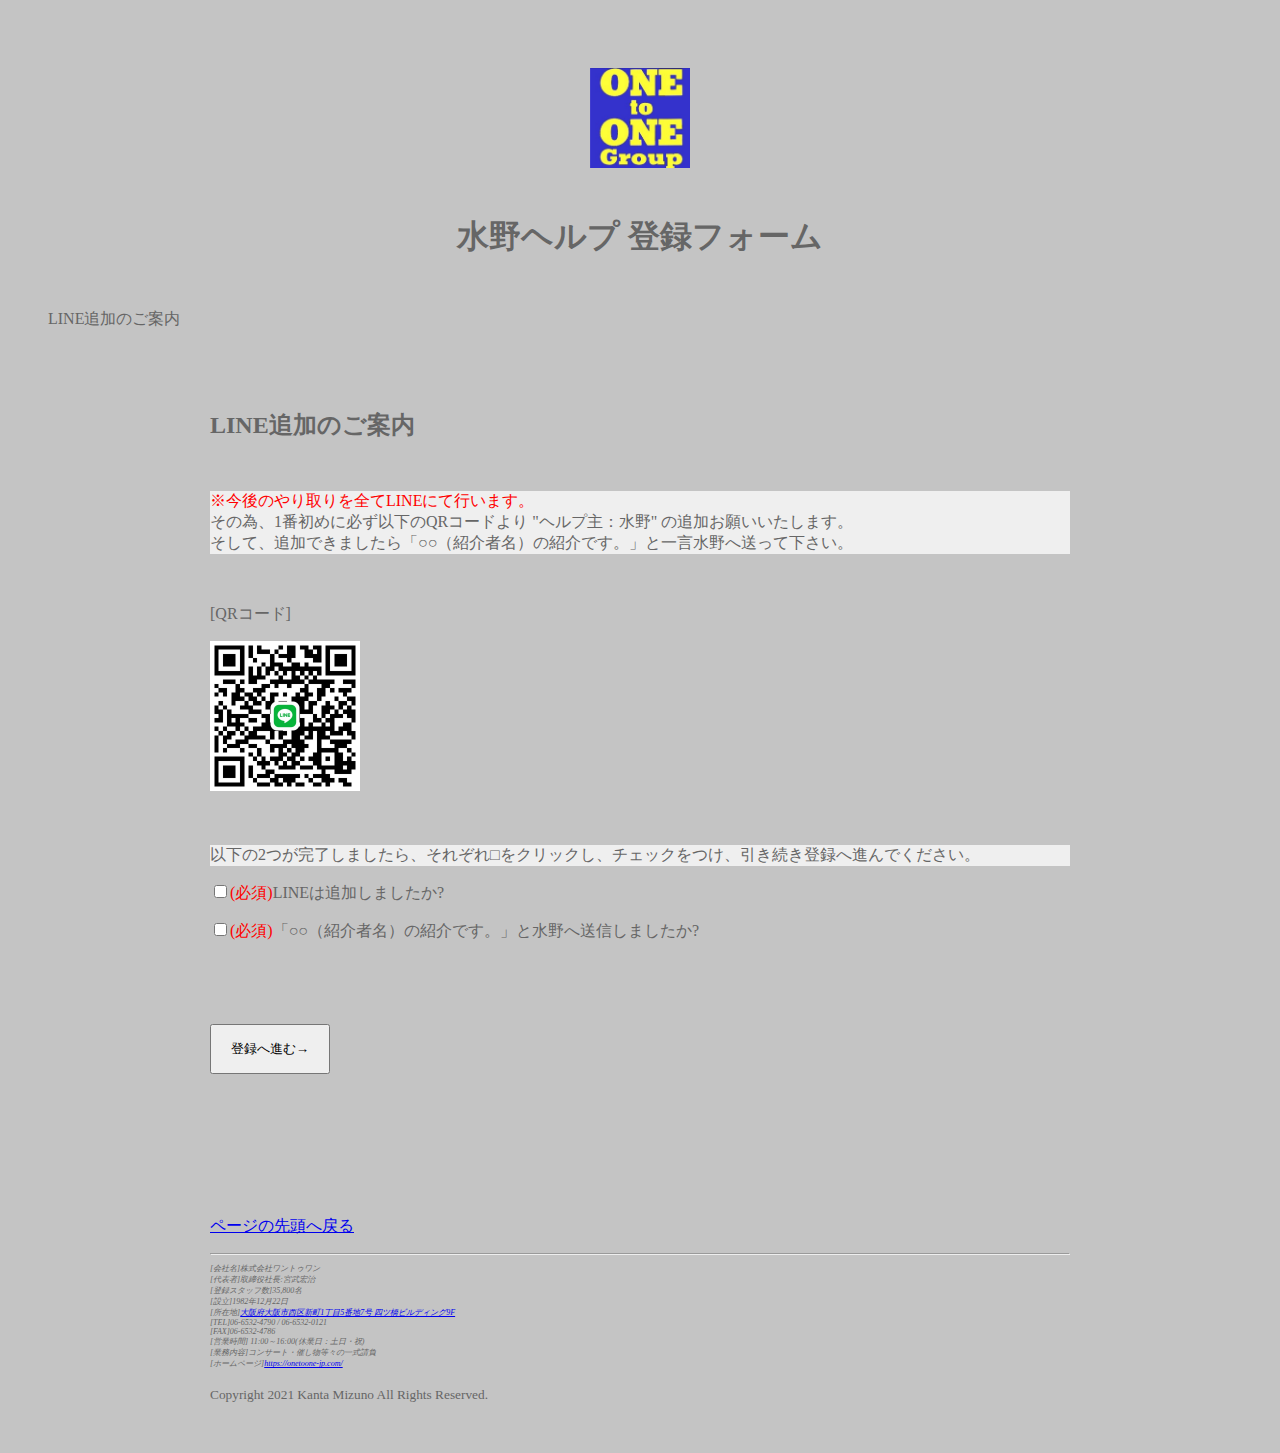
<file: index.html>
<!DOCTYPE html>
<html lang="ja">
<head>
<meta charset="UTF-8">
<title>水野ヘルプ 登録フォーム</title>
<link rel="stylesheet" href="css/style.css">
</head>

<body>

  <header id="top">

    <h1><a href="index.html">
    <img src="images/logo.jpg" width="100px" height="100px" alt="水野ヘルプ 登録フォーム">
    </a></h1>

    <h1>水野ヘルプ 登録フォーム</h1>

  </header>

  <div id="breadcrumb">
    <ul>
      <li>LINE追加のご案内</li>
    </ul>
  </div>

<div id="contents">

  <h2>LINE追加のご案内</h2>
  <div id="line">
    <p><font color="red">※今後のやり取りを全てLINEにて行います。</font><br>その為、1番初めに必ず以下のQRコードより "ヘルプ主：水野" の追加お願いいたします。<br>そして、追加できましたら「○○（紹介者名）の紹介です。」と一言水野へ送って下さい。</p>
  </div>

  <div id="qr">
   <p>[QRコード]</p>
    <p>
      <a href="https://line.me/ti/p/fpDb-g6Lwp">
        <img src="images/qr.jpg" width="150px" height="150px">
      </a>
    </p>
  </div>

    <p style="background-color: rgb(239, 239, 239);">以下の2つが完了しましたら、それぞれ□をクリックし、チェックをつけ、引き続き登録へ進んでください。</p>
    <p><input type="checkbox" name="add" required><font color="red">(必須)</font>LINEは追加しましたか?</p>
    <p><input type="checkbox" name="send" required><font color="red">(必須)</font>「○○（紹介者名）の紹介です。」と水野へ送信しましたか?</p>
    <div id="btn">
    <p><a href="summary.html"><input type="submit" name="next" value="登録へ進む→"></a></p>
    </div>
</div>

<footer>

    <p id="pagetop"><a href="#top">ページの先頭へ戻る</a></p><hr>
  <address>
  [会社名]株式会社ワントゥワン<br>
  [代表者]取締役社長:宮武宏治<br>
  [登録スタッフ数]35,800名<br>
  [設立]<time datetime="1982-12-22">1982年12月22日</time><br>
  [所在地]<a href="https://www.google.co.jp/maps/place/%E3%80%92550-0013+%E5%A4%A7%E9%98%AA%E5%BA%9C%E5%A4%A7%E9%98%AA%E5%B8%82%E8%A5%BF%E5%8C%BA%E6%96%B0%E7%94%BA%EF%BC%91%E4%B8%81%E7%9B%AE%EF%BC%95%E2%88%92%EF%BC%97/@34.6753178,135.4967235,18z/data=!4m5!3m4!1s0x6000e704d477a663:0xacff098f5b27dfd2!8m2!3d34.6757203!4d135.4966832">大阪府大阪市西区新町1丁目5番地7号 四ツ橋ビルディング9F</a><br>
  [TEL]06-6532-4790 / 06-6532-0121<br>
  [FAX]06-6532-4786<br>
  [営業時間] 11:00～16:00(休業日：土日・祝)<br>
  [業務内容]コンサート・催し物等々の一式請負<br>
  [ホームページ]<a href="https://onetoone-jp.com/">https://onetoone-jp.com/</a>
  </address>

  <p id="copyright"><small>Copyright 2021 Kanta Mizuno All Rights Reserved.</small></p>

</footer>

</body>
</html>
</file>
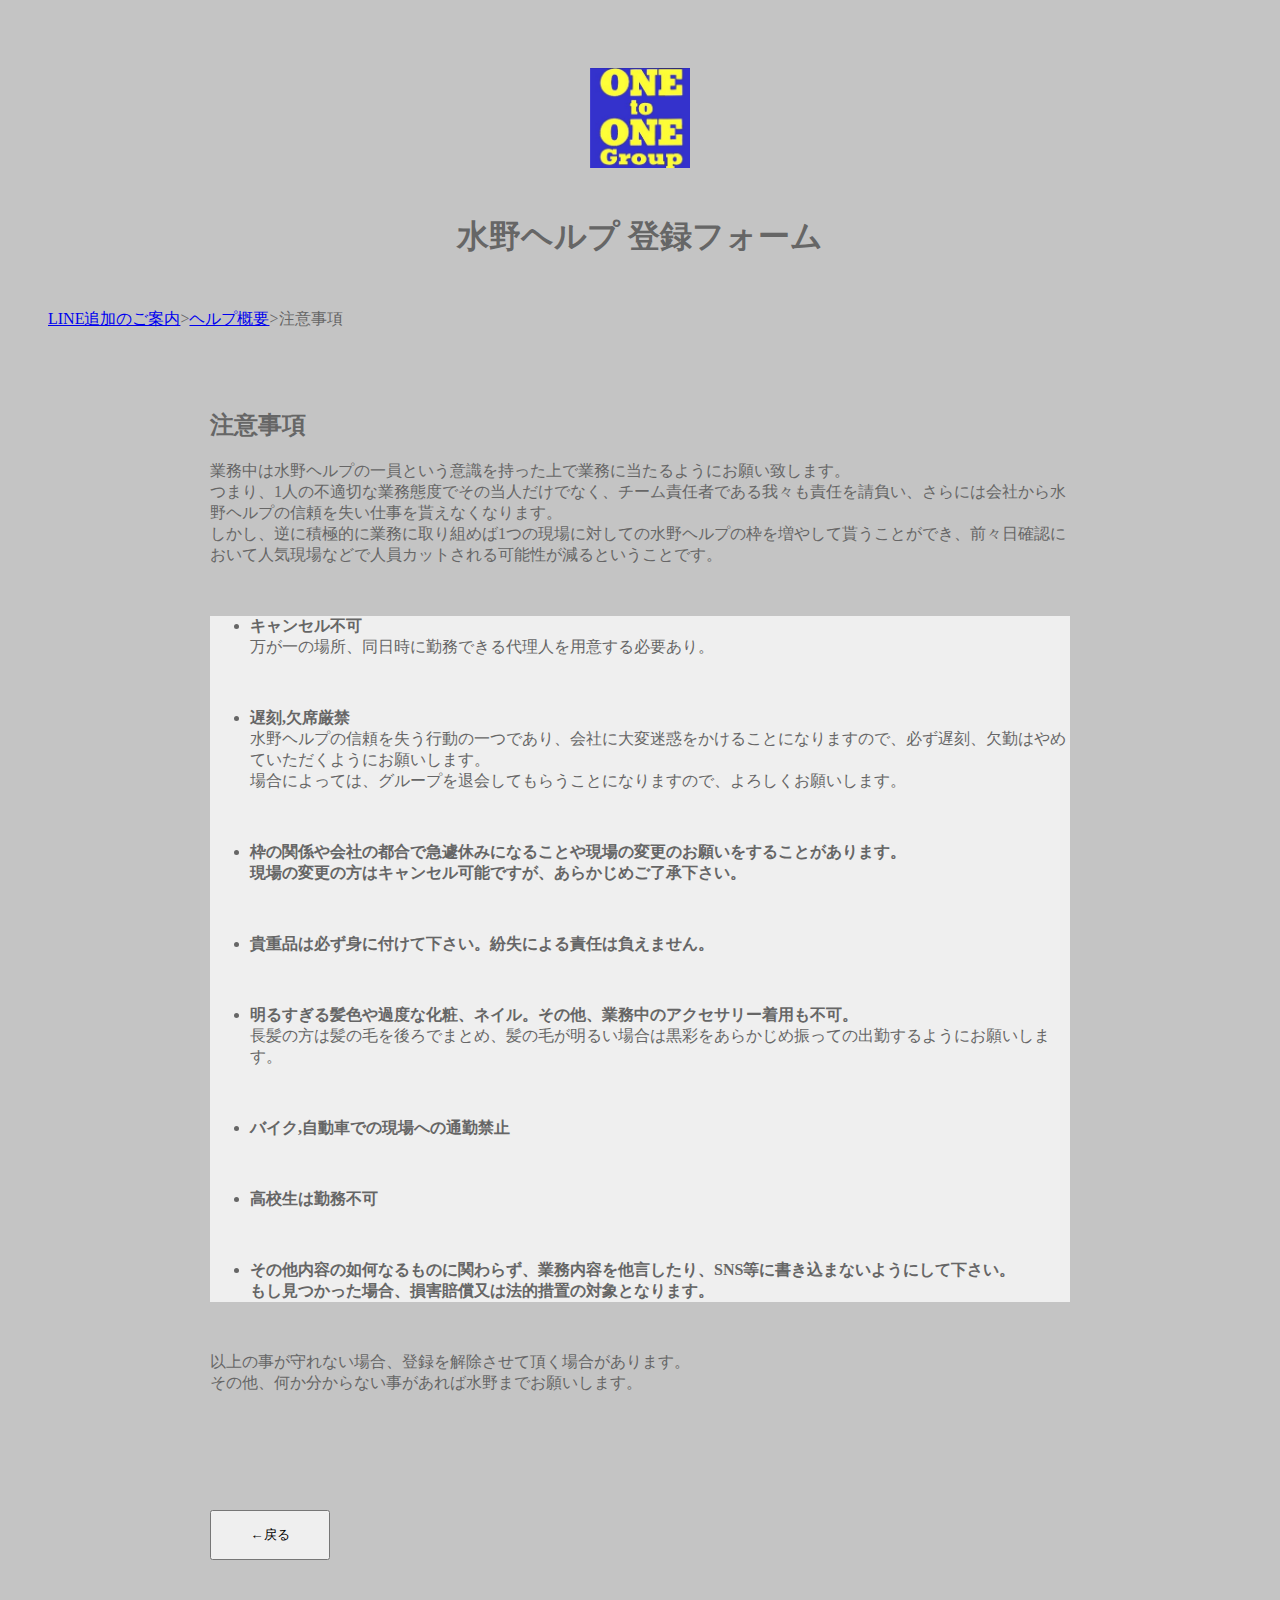
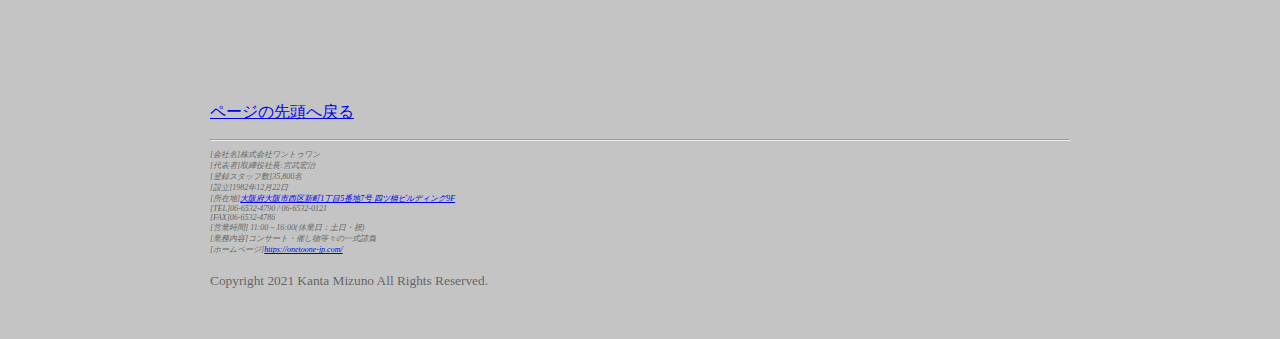
<file: attention.html>
<!DOCTYPE html>
<html lang="ja">
<head>
<meta charset="UTF-8">
<title>水野ヘルプ 登録フォーム</title>
<link rel="stylesheet" href="css/style.css">
</head>

<body>

  <header id="top">

    <h1><a href="index.html">
    <img src="images/logo.jpg" width="100px" height="100px" alt="水野ヘルプ 登録フォーム">
    </a></h1>

    <h1>水野ヘルプ 登録フォーム</h1>

  </header>

  <div id="breadcrumb">
    <ul>
      <li><a href="index.html">LINE追加のご案内</a>></li>
      <li><a href="summary.html">ヘルプ概要</a>></li>
      <li>注意事項</li>
    </ul>
  </div>

<div id="contents">

  <h2>注意事項</h2>
  <p>業務中は水野ヘルプの一員という意識を持った上で業務に当たるようにお願い致します。<br>つまり、1人の不適切な業務態度でその当人だけでなく、チーム責任者である我々も責任を請負い、さらには会社から水野ヘルプの信頼を失い仕事を貰えなくなります。<br>しかし、逆に積極的に業務に取り組めば1つの現場に対しての水野ヘルプの枠を増やして貰うことができ、前々日確認において人気現場などで人員カットされる可能性が減るということです。</p>
  <div id="attention">
      <ul>
      <li><b>キャンセル不可</b><br>
        万が一の場所、同日時に勤務できる代理人を用意する必要あり。</li>
      <li><b>遅刻,欠席厳禁</b><br>
        水野ヘルプの信頼を失う行動の一つであり、会社に大変迷惑をかけることになりますので、必ず遅刻、欠勤はやめていただくようにお願いします。<br>
       場合によっては、グループを退会してもらうことになりますので、よろしくお願いします。</li>
      <li><b>枠の関係や会社の都合で急遽休みになることや現場の変更のお願いをすることがあります。<br>現場の変更の方はキャンセル可能ですが、あらかじめご了承下さい。</b></li>
      <li><b>貴重品は必ず身に付けて下さい。紛失による責任は負えません。</b></li>
      <li><b>明るすぎる髪色や過度な化粧、ネイル。その他、業務中のアクセサリー着用も不可。</b><br>長髪の方は髪の毛を後ろでまとめ、髪の毛が明るい場合は黒彩をあらかじめ振っての出勤するようにお願いします。</li>
      <li><b>バイク,自動車での現場への通勤禁止</b></li>
      <li><b>高校生は勤務不可</b></li>
      <li><b>その他内容の如何なるものに関わらず、業務内容を他言したり、SNS等に書き込まないようにして下さい。<br>もし見つかった場合、損害賠償又は法的措置の対象となります。</b></li>
      </ul>
      以上の事が守れない場合、登録を解除させて頂く場合があります。<br>
      その他、何か分からない事があれば水野までお願いします。
      </div>

      <div id="btn">
        <p><a href="summary.html"><input type="submit" name="next" value="←戻る"></a></p>
      </div>
</div>

<footer>

    <p id="pagetop"><a href="#top">ページの先頭へ戻る</a></p><hr>
  <address>
  [会社名]株式会社ワントゥワン<br>
  [代表者]取締役社長:宮武宏治<br>
  [登録スタッフ数]35,800名<br>
  [設立]<time datetime="1982-12-22">1982年12月22日</time><br>
  [所在地]<a href="https://www.google.co.jp/maps/place/%E3%80%92550-0013+%E5%A4%A7%E9%98%AA%E5%BA%9C%E5%A4%A7%E9%98%AA%E5%B8%82%E8%A5%BF%E5%8C%BA%E6%96%B0%E7%94%BA%EF%BC%91%E4%B8%81%E7%9B%AE%EF%BC%95%E2%88%92%EF%BC%97/@34.6753178,135.4967235,18z/data=!4m5!3m4!1s0x6000e704d477a663:0xacff098f5b27dfd2!8m2!3d34.6757203!4d135.4966832">大阪府大阪市西区新町1丁目5番地7号 四ツ橋ビルディング9F</a><br>
  [TEL]06-6532-4790 / 06-6532-0121<br>
  [FAX]06-6532-4786<br>
  [営業時間] 11:00～16:00(休業日：土日・祝)<br>
  [業務内容]コンサート・催し物等々の一式請負<br>
  [ホームページ]<a href="https://onetoone-jp.com/">https://onetoone-jp.com/</a>
  </address>

  <p id="copyright"><small>Copyright 2021 Kanta Mizuno All Rights Reserved.</small></p>

</footer>

</body>
</html>
</file>
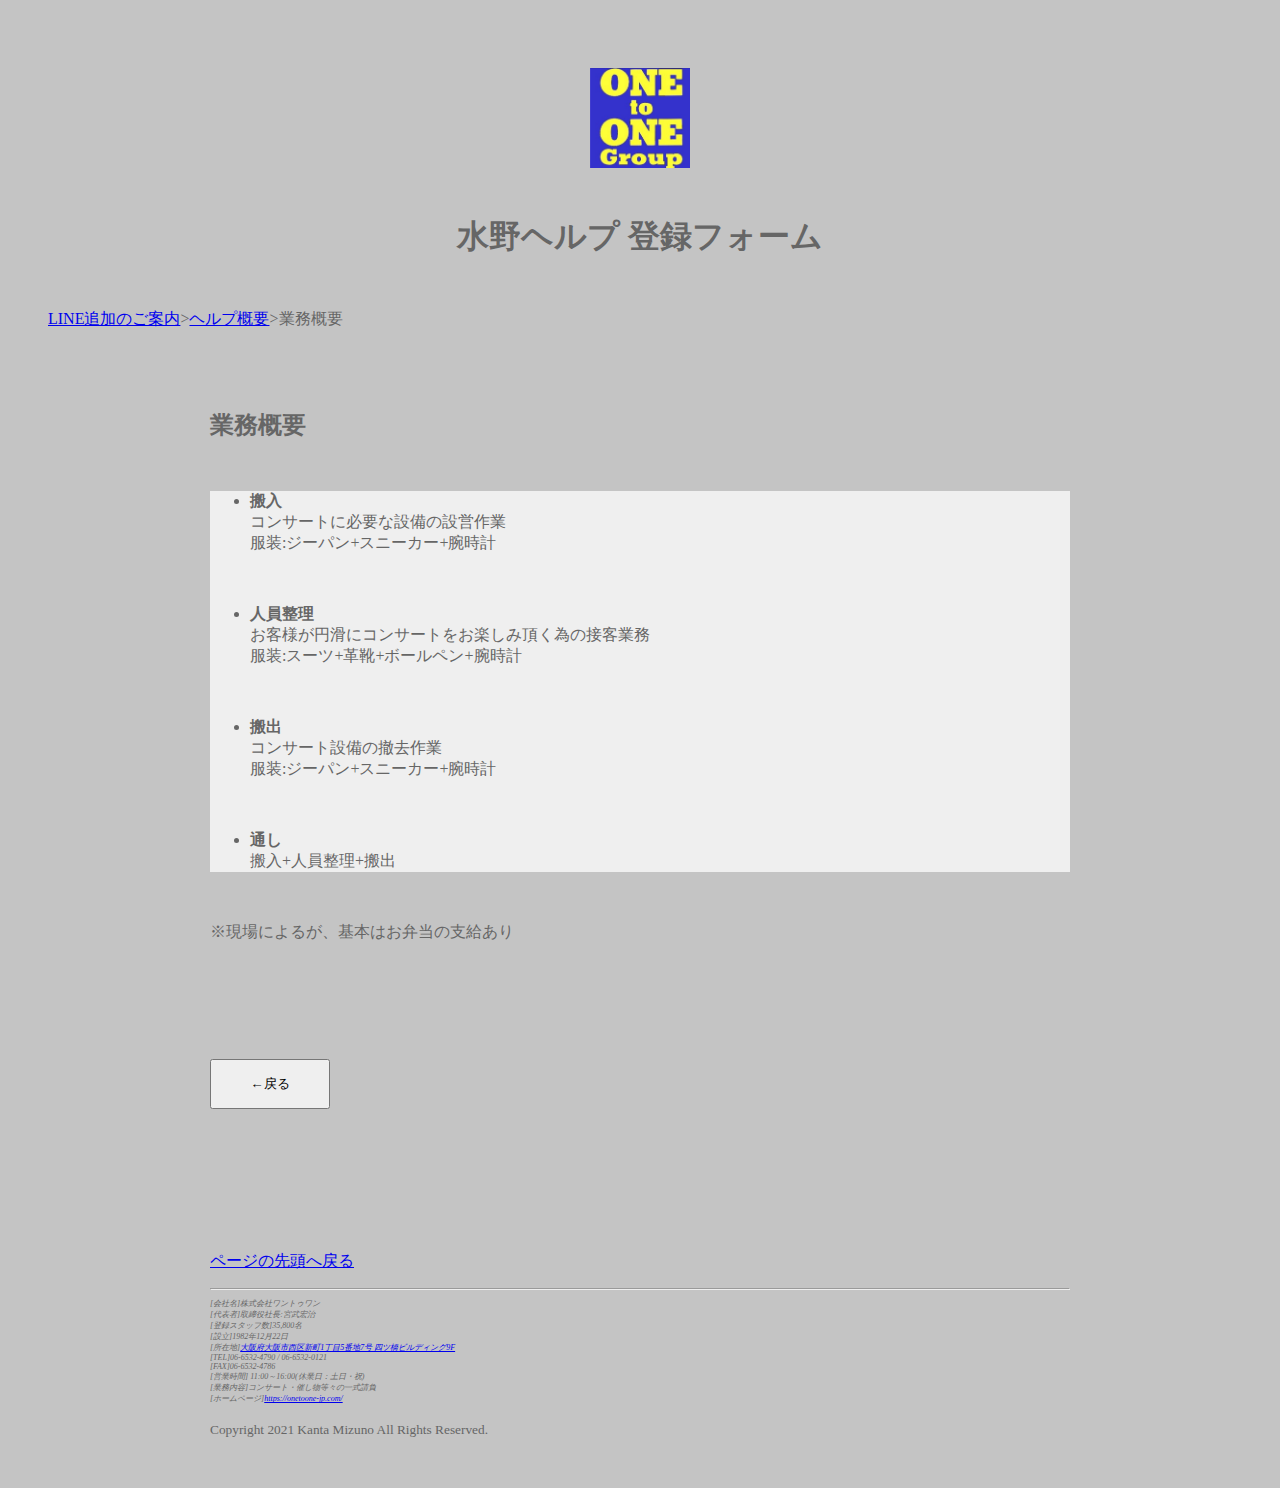
<file: business.html>
<!DOCTYPE html>
<html lang="ja">
<head>
<meta charset="UTF-8">
<title>水野ヘルプ 登録フォーム</title>
<link rel="stylesheet" href="css/style.css">
</head>

<body>

  <header id="top">

    <h1><a href="index.html">
    <img src="images/logo.jpg" width="100px" height="100px" alt="水野ヘルプ 登録フォーム">
    </a></h1>

    <h1>水野ヘルプ 登録フォーム</h1>

  </header>

  <div id="breadcrumb">
    <ul>
      <li><a href="index.html">LINE追加のご案内</a>></li>
      <li><a href="summary.html">ヘルプ概要</a>></li>
      <li>業務概要</li>
    </ul>
  </div>

<div id="contents">
  <h2>業務概要</h2>
  <div id="business">
      <ul>
        <li><b>搬入</b><br>
        コンサートに必要な設備の設営作業<br>
        服装:ジーパン+スニーカー+腕時計</li>
       <li><b>人員整理</b><br>
        お客様が円滑にコンサートをお楽しみ頂く為の接客業務<br>
        服装:スーツ+革靴+ボールペン+腕時計</li>
        <li><b>搬出</b><br>
        コンサート設備の撤去作業<br>
        服装:ジーパン+スニーカー+腕時計</li>
       <li><b>通し</b><br>
        搬入+人員整理+搬出</li>
      </ul>
      ※現場によるが、基本はお弁当の支給あり
    </div>

    <div id="btn">
    <p><a href="summary.html"><input type="submit" name="next" value="←戻る"></a></p>
    </div>
</div>

<footer>

    <p id="pagetop"><a href="#top">ページの先頭へ戻る</a></p><hr>
  <address>
  [会社名]株式会社ワントゥワン<br>
  [代表者]取締役社長:宮武宏治<br>
  [登録スタッフ数]35,800名<br>
  [設立]<time datetime="1982-12-22">1982年12月22日</time><br>
  [所在地]<a href="https://www.google.co.jp/maps/place/%E3%80%92550-0013+%E5%A4%A7%E9%98%AA%E5%BA%9C%E5%A4%A7%E9%98%AA%E5%B8%82%E8%A5%BF%E5%8C%BA%E6%96%B0%E7%94%BA%EF%BC%91%E4%B8%81%E7%9B%AE%EF%BC%95%E2%88%92%EF%BC%97/@34.6753178,135.4967235,18z/data=!4m5!3m4!1s0x6000e704d477a663:0xacff098f5b27dfd2!8m2!3d34.6757203!4d135.4966832">大阪府大阪市西区新町1丁目5番地7号 四ツ橋ビルディング9F</a><br>
  [TEL]06-6532-4790 / 06-6532-0121<br>
  [FAX]06-6532-4786<br>
  [営業時間] 11:00～16:00(休業日：土日・祝)<br>
  [業務内容]コンサート・催し物等々の一式請負<br>
  [ホームページ]<a href="https://onetoone-jp.com/">https://onetoone-jp.com/</a>
  </address>

  <p id="copyright"><small>Copyright 2021 Kanta Mizuno All Rights Reserved.</small></p>

</footer>

</body>
</html>
</file>
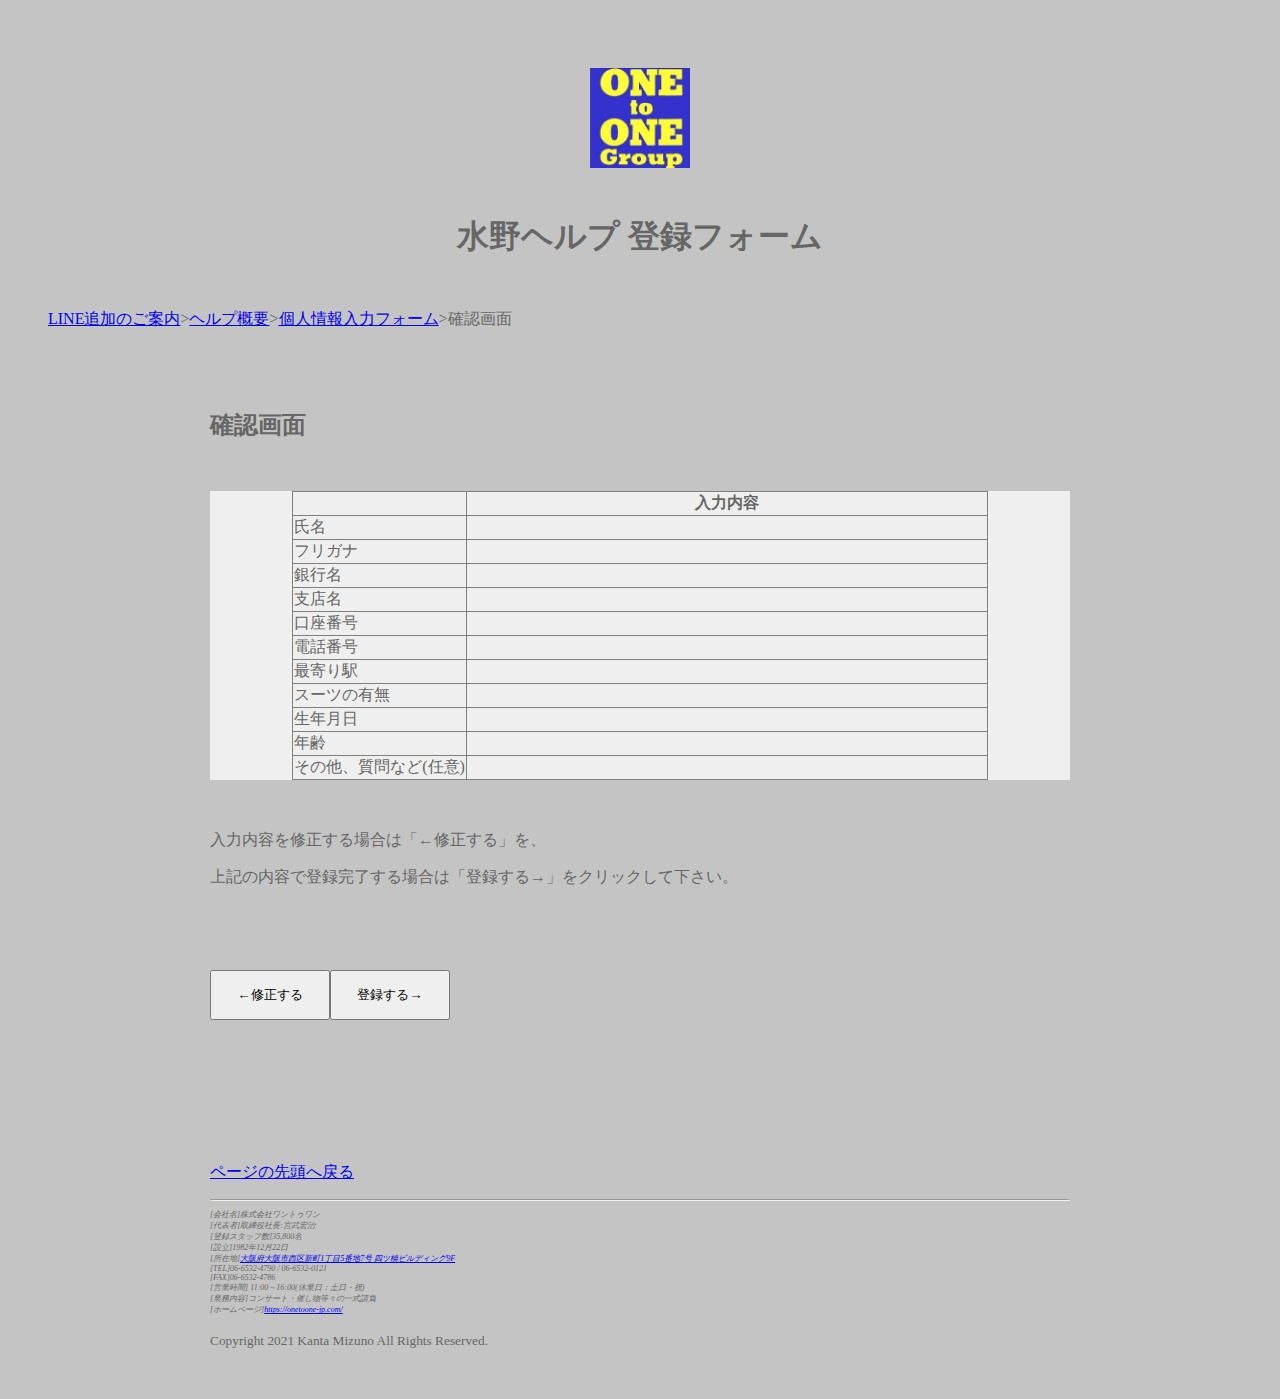
<file: confirm.html>
<!DOCTYPE html>
<html lang="ja">
<head>
<meta charset="UTF-8">
<title>水野ヘルプ 登録フォーム</title>
<link rel="stylesheet" href="css/style.css">
</head>

<body>

  <header id="top">

    <h1><a href="index.html">
    <img src="images/logo.jpg" width="100px" height="100px" alt="水野ヘルプ 登録フォーム">
    </a></h1>

    <h1>水野ヘルプ 登録フォーム</h1>

  </header>

  <div id="breadcrumb">
    <ul>
      <li><a href="index.html">LINE追加のご案内</a>></li>
      <li><a href="summary.html">ヘルプ概要</a>></li>
      <li><a href="form.html">個人情報入力フォーム</a>></li>
      <li>確認画面</li>
    </ul>
  </div>

<div id="contents">

  <h2>確認画面</h2>
  <div id="confirm">

    <table border="1">
      <tr align=”center”>
        <th></th>
        <th width="75%">入力内容</th>
      </tr>
      <tr align=”center”>
        <td>氏名</td>
        <td><!--入力内容を受け取る--></td>
      </tr>
      <tr align=”center”>
        <td>フリガナ</td>
        <td></td>
      </tr>
      <tr align=”center”>
        <td>銀行名</td>
        <td></td>
      </tr>
      <tr align=”center”>
        <td>支店名</td>
        <td></td>
      </tr>
      <tr align=”center”>
        <td>口座番号</td>
        <td></td>
      </tr>
      <tr align=”center”>
        <td>電話番号</td>
        <td></td>
      </tr>
      <tr align=”center”>
        <td>最寄り駅</td>
        <td></td>
      </tr>
      <tr align=”center”>
        <td>スーツの有無</td>
        <td></td>
      </tr>
      <tr align=”center”>
        <td>生年月日</td>
        <td></td>
      </tr>
      <tr align=”center”>
        <td>年齢</td>
        <td></td>
      </tr>
      <tr align=”center”>
        <td>その他、質問など(任意)</td>
        <td></td>
      </tr>
    </table>
    </div>

    <p>入力内容を修正する場合は「←修正する」を、</p>
    <p>上記の内容で登録完了する場合は「登録する→」をクリックして下さい。</p>
    
    <div id="btn">
      <p><a href="form.html"><input type="submit" value="←修正する"></a></p>
      <p><a href="thx.html"><input type="submit" value="登録する→"></a></p>
    </div>
</div>

<footer>

    <p id="pagetop"><a href="#top">ページの先頭へ戻る</a></p><hr>
  <address>
  [会社名]株式会社ワントゥワン<br>
  [代表者]取締役社長:宮武宏治<br>
  [登録スタッフ数]35,800名<br>
  [設立]<time datetime="1982-12-22">1982年12月22日</time><br>
  [所在地]<a href="https://www.google.co.jp/maps/place/%E3%80%92550-0013+%E5%A4%A7%E9%98%AA%E5%BA%9C%E5%A4%A7%E9%98%AA%E5%B8%82%E8%A5%BF%E5%8C%BA%E6%96%B0%E7%94%BA%EF%BC%91%E4%B8%81%E7%9B%AE%EF%BC%95%E2%88%92%EF%BC%97/@34.6753178,135.4967235,18z/data=!4m5!3m4!1s0x6000e704d477a663:0xacff098f5b27dfd2!8m2!3d34.6757203!4d135.4966832">大阪府大阪市西区新町1丁目5番地7号 四ツ橋ビルディング9F</a><br>
  [TEL]06-6532-4790 / 06-6532-0121<br>
  [FAX]06-6532-4786<br>
  [営業時間] 11:00～16:00(休業日：土日・祝)<br>
  [業務内容]コンサート・催し物等々の一式請負<br>
  [ホームページ]<a href="https://onetoone-jp.com/">https://onetoone-jp.com/</a>
  </address>

  <p id="copyright"><small>Copyright 2021 Kanta Mizuno All Rights Reserved.</small></p>

</footer>

</body>
</html>
</file>
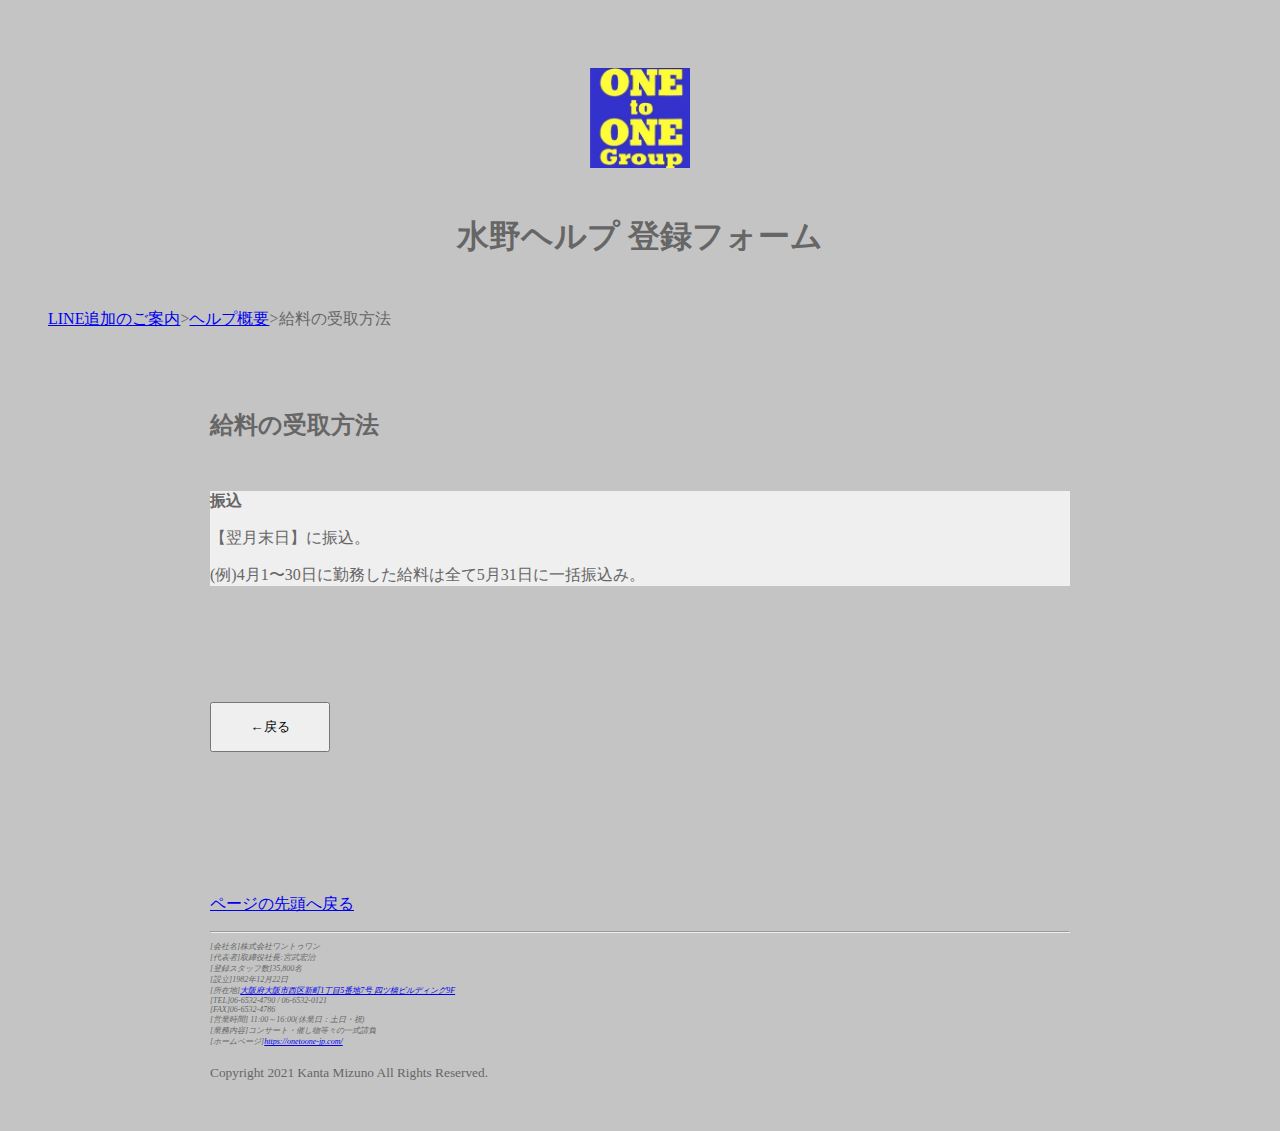
<file: dedge.html>
<!DOCTYPE html>
<html lang="ja">
<head>
<meta charset="UTF-8">
<title>水野ヘルプ 登録フォーム</title>
<link rel="stylesheet" href="css/style.css">
</head>

<body>

  <header id="top">

    <h1><a href="index.html">
    <img src="images/logo.jpg" width="100px" height="100px" alt="水野ヘルプ 登録フォーム">
    </a></h1>

    <h1>水野ヘルプ 登録フォーム</h1>

  </header>

  <div id="breadcrumb">
    <ul>
      <li><a href="index.html">LINE追加のご案内</a>></li>
      <li><a href="summary.html">ヘルプ概要</a>></li>
      <li>給料の受取方法</li>
    </ul>
  </div>

<div id="contents">

  <h2>給料の受取方法</h2>
  <div id="dedge">
    <p><b>振込</b></p>
        <p>【翌月末日】に振込。</p>
        <p>(例)4月1〜30日に勤務した給料は全て5月31日に一括振込み。</p>
    </p>
  </div>

  <div id="btn">
    <p><a href="summary.html"><input type="submit" name="next" value="←戻る"></a></p>
  </div>
</div>

<footer>

    <p id="pagetop"><a href="#top">ページの先頭へ戻る</a></p><hr>
  <address>
  [会社名]株式会社ワントゥワン<br>
  [代表者]取締役社長:宮武宏治<br>
  [登録スタッフ数]35,800名<br>
  [設立]<time datetime="1982-12-22">1982年12月22日</time><br>
  [所在地]<a href="https://www.google.co.jp/maps/place/%E3%80%92550-0013+%E5%A4%A7%E9%98%AA%E5%BA%9C%E5%A4%A7%E9%98%AA%E5%B8%82%E8%A5%BF%E5%8C%BA%E6%96%B0%E7%94%BA%EF%BC%91%E4%B8%81%E7%9B%AE%EF%BC%95%E2%88%92%EF%BC%97/@34.6753178,135.4967235,18z/data=!4m5!3m4!1s0x6000e704d477a663:0xacff098f5b27dfd2!8m2!3d34.6757203!4d135.4966832">大阪府大阪市西区新町1丁目5番地7号 四ツ橋ビルディング9F</a><br>
  [TEL]06-6532-4790 / 06-6532-0121<br>
  [FAX]06-6532-4786<br>
  [営業時間] 11:00～16:00(休業日：土日・祝)<br>
  [業務内容]コンサート・催し物等々の一式請負<br>
  [ホームページ]<a href="https://onetoone-jp.com/">https://onetoone-jp.com/</a>
  </address>

  <p id="copyright"><small>Copyright 2021 Kanta Mizuno All Rights Reserved.</small></p>

</footer>

</body>
</html>
</file>
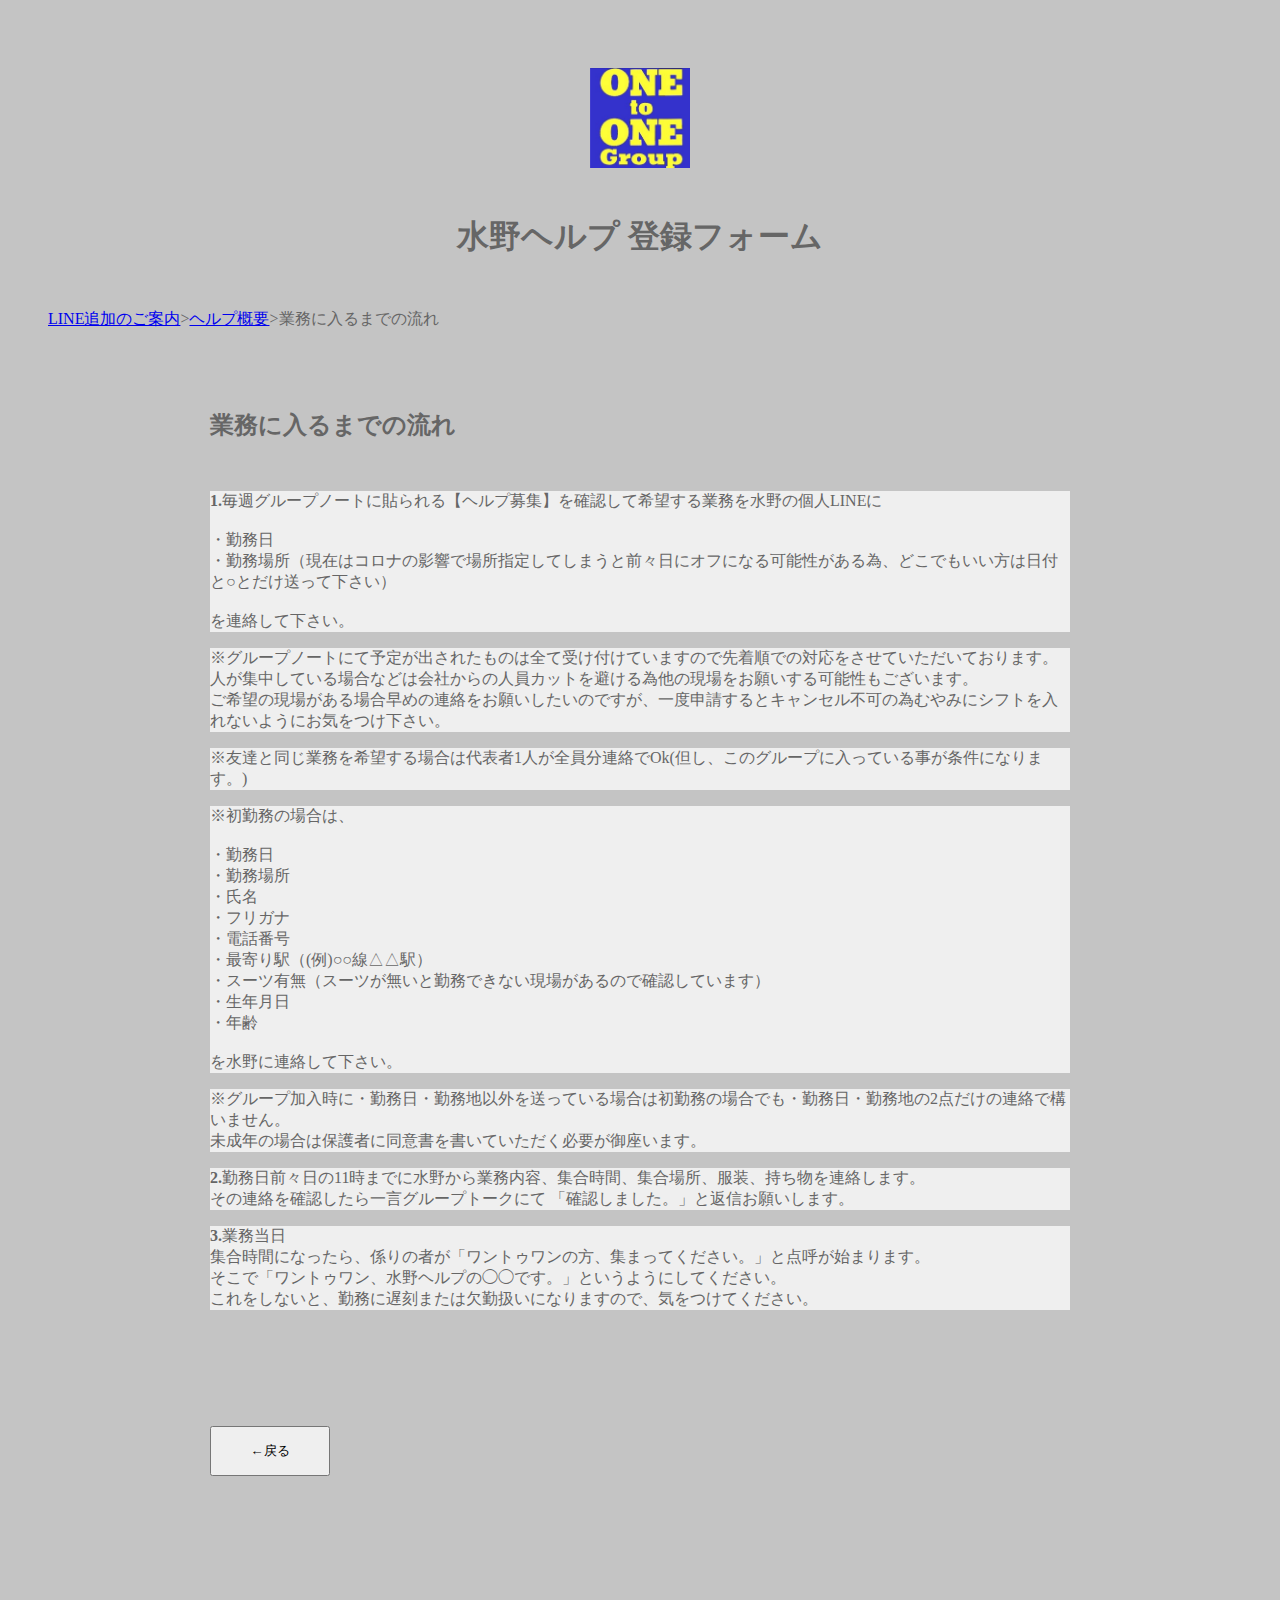
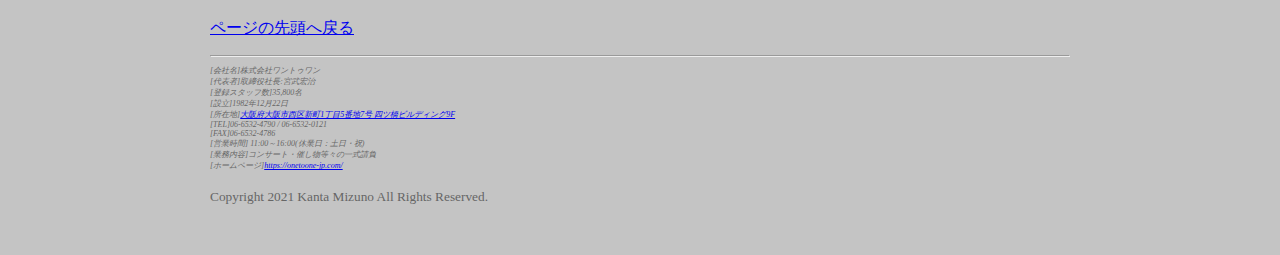
<file: flow.html>
<!DOCTYPE html>
<html lang="ja">
<head>
<meta charset="UTF-8">
<title>水野ヘルプ 登録フォーム</title>
<link rel="stylesheet" href="css/style.css">
</head>

<body>

  <header id="top">

    <h1><a href="index.html">
    <img src="images/logo.jpg" width="100px" height="100px" alt="水野ヘルプ 登録フォーム">
    </a></h1>

    <h1>水野ヘルプ 登録フォーム</h1>

  </header>

  <div id="breadcrumb">
    <ul>
      <li><a href="index.html">LINE追加のご案内</a>></li>
      <li><a href="summary.html">ヘルプ概要</a>></li>
      <li>業務に入るまでの流れ</li>
    </ul>
  </div>

<div id="contents">

  <h2>業務に入るまでの流れ</h2>
  <div id="flow">
    <p><b>1.</b>毎週グループノートに貼られる【ヘルプ募集】を確認して希望する業務を水野の個人LINEに<br><br>
        ・勤務日<br>
        ・勤務場所（現在はコロナの影響で場所指定してしまうと前々日にオフになる可能性がある為、どこでもいい方は日付と○とだけ送って下さい）<br><br>
        を連絡して下さい。
    </p>
      
    <p>
        ※グループノートにて予定が出されたものは全て受け付けていますので先着順での対応をさせていただいております。<br>人が集中している場合などは会社からの人員カットを避ける為他の現場をお願いする可能性もございます。<br>ご希望の現場がある場合早めの連絡をお願いしたいのですが、一度申請するとキャンセル不可の為むやみにシフトを入れないようにお気をつけ下さい。
    </p>
    <p>
        ※友達と同じ業務を希望する場合は代表者1人が全員分連絡でOk(但し、このグループに入っている事が条件になります。)</p>

      <p>
        ※初勤務の場合は、<br><br>
        ・勤務日<br>
        ・勤務場所<br>
        ・氏名<br>
        ・フリガナ<br>
        ・電話番号<br>
        ・最寄り駅（(例)○○線△△駅）<br>
        ・スーツ有無（スーツが無いと勤務できない現場があるので確認しています）<br>
        ・生年月日<br>
        ・年齢<br><br>
        
        を水野に連絡して下さい。<br>
      </p>
      <p>
        ※グループ加入時に・勤務日・勤務地以外を送っている場合は初勤務の場合でも・勤務日・勤務地の2点だけの連絡で構いません。<br>
        未成年の場合は保護者に同意書を書いていただく必要が御座います。
      </p>
      <p><b>2.</b>勤務日前々日の11時までに水野から業務内容、集合時間、集合場所、服装、持ち物を連絡します。<br>
        その連絡を確認したら一言グループトークにて
        「確認しました。」と返信お願いします。</p>
        
      <p><b>3.</b>業務当日<br>
        集合時間になったら、係りの者が「ワントゥワンの方、集まってください。」と点呼が始まります。<br>そこで「ワントゥワン、水野ヘルプの◯◯です。」というようにしてください。<br>これをしないと、勤務に遅刻または欠勤扱いになりますので、気をつけてください。</li>
      </p>
</div>
<div id="btn">
<p><a href="summary.html"><input type="submit" name="next" value="←戻る"></a></p>
</div>
</div>


<footer>

    <p id="pagetop"><a href="#top">ページの先頭へ戻る</a></p><hr>
  <address>
  [会社名]株式会社ワントゥワン<br>
  [代表者]取締役社長:宮武宏治<br>
  [登録スタッフ数]35,800名<br>
  [設立]<time datetime="1982-12-22">1982年12月22日</time><br>
  [所在地]<a href="https://www.google.co.jp/maps/place/%E3%80%92550-0013+%E5%A4%A7%E9%98%AA%E5%BA%9C%E5%A4%A7%E9%98%AA%E5%B8%82%E8%A5%BF%E5%8C%BA%E6%96%B0%E7%94%BA%EF%BC%91%E4%B8%81%E7%9B%AE%EF%BC%95%E2%88%92%EF%BC%97/@34.6753178,135.4967235,18z/data=!4m5!3m4!1s0x6000e704d477a663:0xacff098f5b27dfd2!8m2!3d34.6757203!4d135.4966832">大阪府大阪市西区新町1丁目5番地7号 四ツ橋ビルディング9F</a><br>
  [TEL]06-6532-4790 / 06-6532-0121<br>
  [FAX]06-6532-4786<br>
  [営業時間] 11:00～16:00(休業日：土日・祝)<br>
  [業務内容]コンサート・催し物等々の一式請負<br>
  [ホームページ]<a href="https://onetoone-jp.com/">https://onetoone-jp.com/</a>
  </address>

  <p id="copyright"><small>Copyright 2021 Kanta Mizuno All Rights Reserved.</small></p>

</footer>

</body>
</html>
</file>
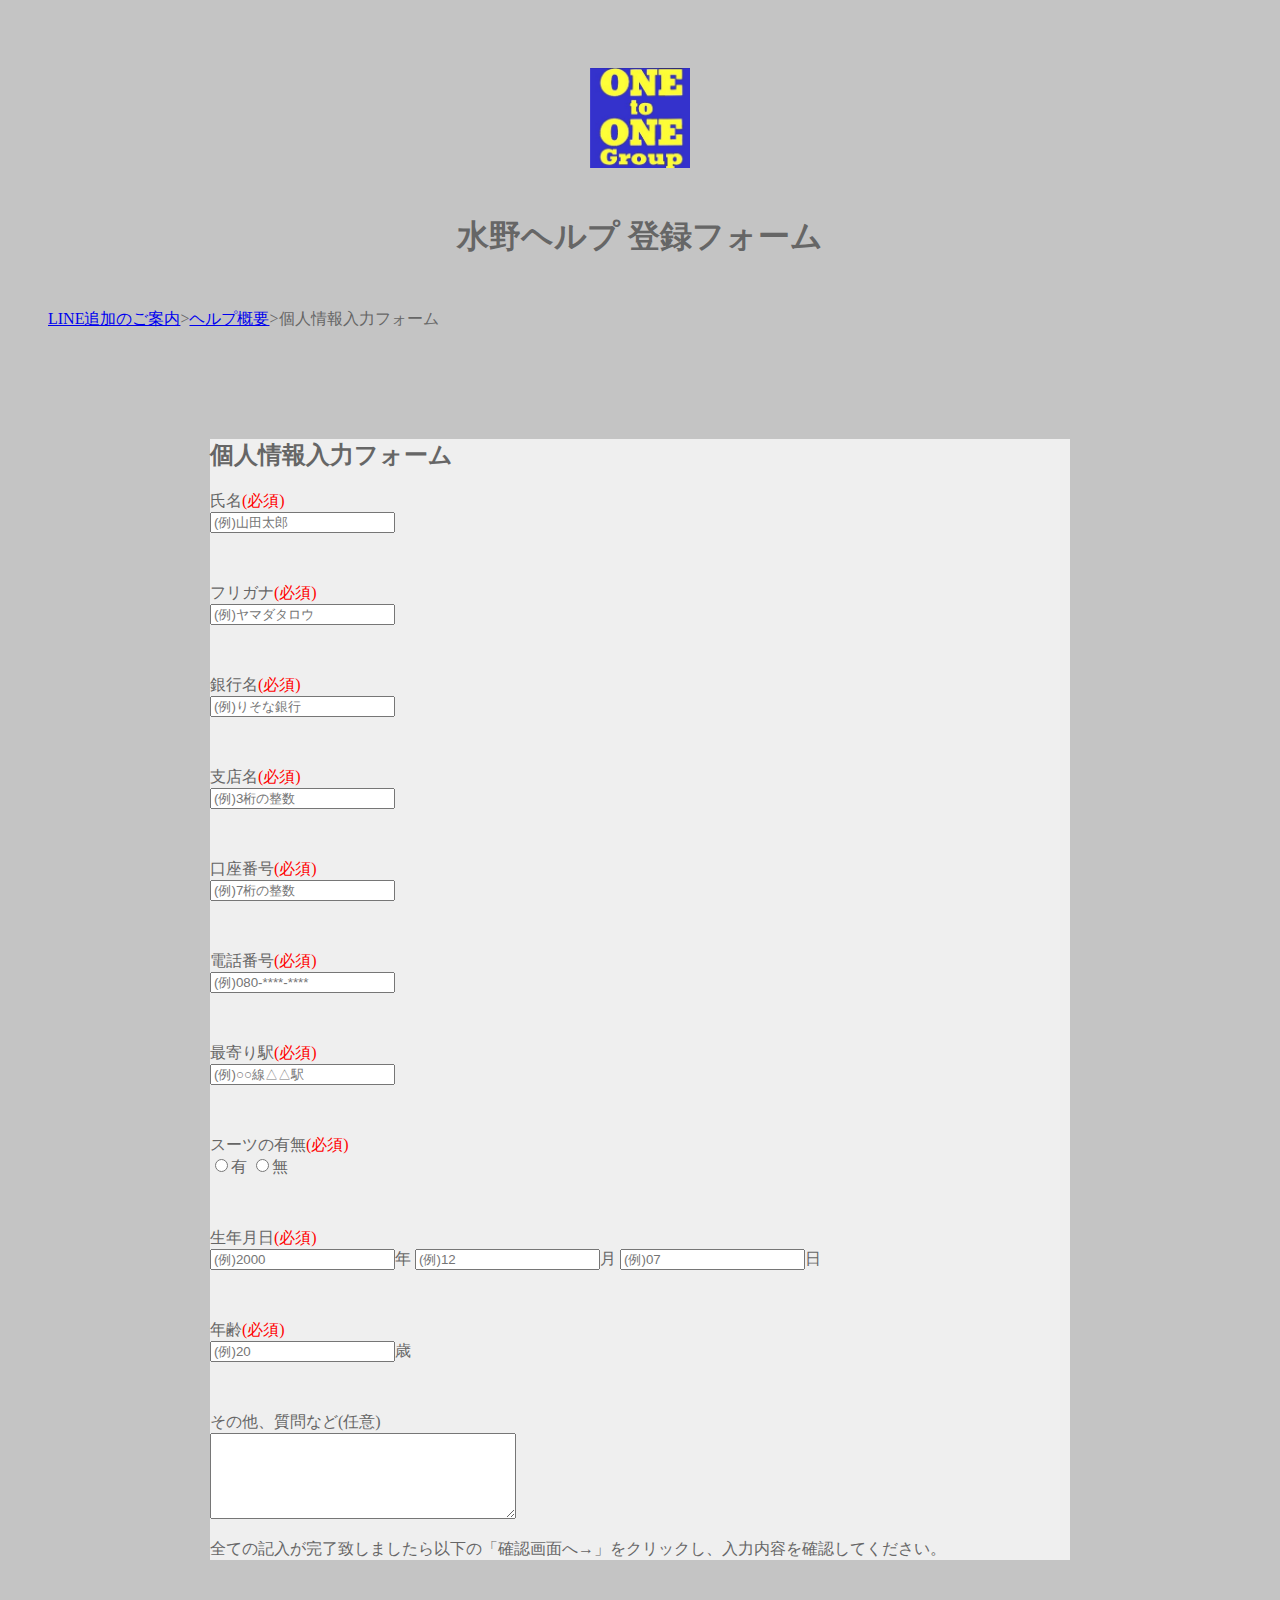
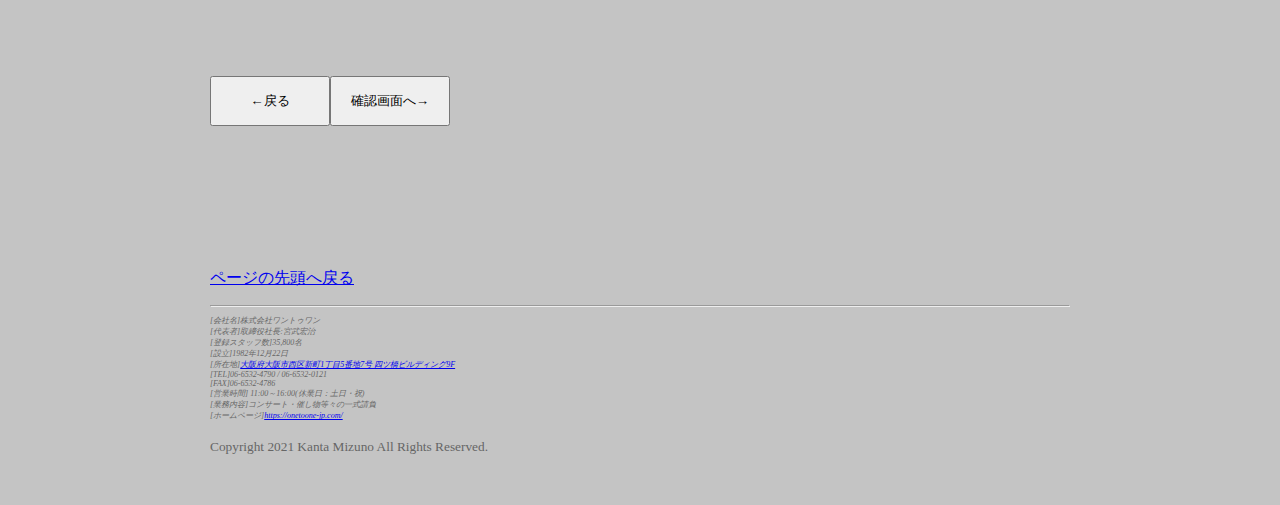
<file: form.html>
<!DOCTYPE html>
<html lang="ja">
<head>
<meta charset="UTF-8">
<title>水野ヘルプ 登録フォーム</title>
<link rel="stylesheet" href="css/style.css">
</head>

<body>

  <header id="top">

    <h1><a href="index.html">
    <img src="images/logo.jpg" width="100px" height="100px" alt="水野ヘルプ 登録フォーム">
    </a></h1>

    <h1>水野ヘルプ 登録フォーム</h1>

  </header>

  <div id="breadcrumb">
    <ul>
      <li><a href="index.html">LINE追加のご案内</a>></li>
      <li><a href="summary.html">ヘルプ概要</a>></li>
      <li>個人情報入力フォーム</li>
    </ul>
  </div>

<div id="contents">

    <div id="line">
    <h2>個人情報入力フォーム</h2>
    <form style="background-color: rgb(239, 239, 239);">
    <p><label>氏名<font color="red">(必須)</font><br>
      <input type="text" name="name" placeholder="(例)山田太郎" required>
    </label></p><br>
    <p><label>フリガナ<font color="red">(必須)</font><br>
      <input type="text" name="kana" placeholder="(例)ヤマダタロウ" required>
    </label></p><br>
    <p><label>銀行名<font color="red">(必須)</font><br>
      <input type="text" name="bnk" placeholder="(例)りそな銀行" required>
    </label></p><br>
    <p><label>支店名<font color="red">(必須)</font><br>
      <input type="tel" name="bnk" placeholder="(例)3桁の整数" required>
    </label></p><br>
    <p><label>口座番号<font color="red">(必須)</font><br>
      <input type="tel" name="bnknum" placeholder="(例)7桁の整数" required>
    </label></p><br>
    <p><label>電話番号<font color="red">(必須)</font><br>
      <input type="tel" name="tel" placeholder="(例)080-****-****" required>
    </label></p><br>
    <p><label>最寄り駅<font color="red">(必須)</font><br>
      <input type="text" name="station" placeholder="(例)○○線△△駅" required>
    </label></p><br>
    <p>スーツの有無<font color="red">(必須)</font><br>
      <label><input type="radio" name="suit" value="0" required>有
    </label>
    <label><input type="radio" name="suit" value="1" required>無
    </label></p><br>
    <p><label>生年月日<font color="red">(必須)</font><br>
      <input type="tel" name="y" placeholder="(例)2000" required>年
      <input type="tel" name="m" placeholder="(例)12" required>月
      <input type="tel" name="d" placeholder="(例)07" required>日
    </label></p><br>
    <p><label>年齢<font color="red">(必須)</font><br>
      <input type="tel" name="age" placeholder="(例)20" required>歳
    </label></p><br>
    <p><label>その他、質問など(任意)<br><textarea name="ta"></textarea></label></p>
    </form>
    全ての記入が完了致しましたら以下の「確認画面へ→」をクリックし、入力内容を確認してください。
    </div>


    <div id="btn">
      <p><a href="summary.html"><input type="submit" value="←戻る"></a></p>
      <p><a href="confirm.html"><input type="submit" value="確認画面へ→"></a></p>
    </div>

  </div>

<footer>

    <p id="pagetop"><a href="#top">ページの先頭へ戻る</a></p><hr>
  <address>
  [会社名]株式会社ワントゥワン<br>
  [代表者]取締役社長:宮武宏治<br>
  [登録スタッフ数]35,800名<br>
  [設立]<time datetime="1982-12-22">1982年12月22日</time><br>
  [所在地]<a href="https://www.google.co.jp/maps/place/%E3%80%92550-0013+%E5%A4%A7%E9%98%AA%E5%BA%9C%E5%A4%A7%E9%98%AA%E5%B8%82%E8%A5%BF%E5%8C%BA%E6%96%B0%E7%94%BA%EF%BC%91%E4%B8%81%E7%9B%AE%EF%BC%95%E2%88%92%EF%BC%97/@34.6753178,135.4967235,18z/data=!4m5!3m4!1s0x6000e704d477a663:0xacff098f5b27dfd2!8m2!3d34.6757203!4d135.4966832">大阪府大阪市西区新町1丁目5番地7号 四ツ橋ビルディング9F</a><br>
  [TEL]06-6532-4790 / 06-6532-0121<br>
  [FAX]06-6532-4786<br>
  [営業時間] 11:00～16:00(休業日：土日・祝)<br>
  [業務内容]コンサート・催し物等々の一式請負<br>
  [ホームページ]<a href="https://onetoone-jp.com/">https://onetoone-jp.com/</a>
  </address>

  <p id="copyright"><small>Copyright 2021 Kanta Mizuno All Rights Reserved.</small></p>

</footer>

</body>
</html>
</file>
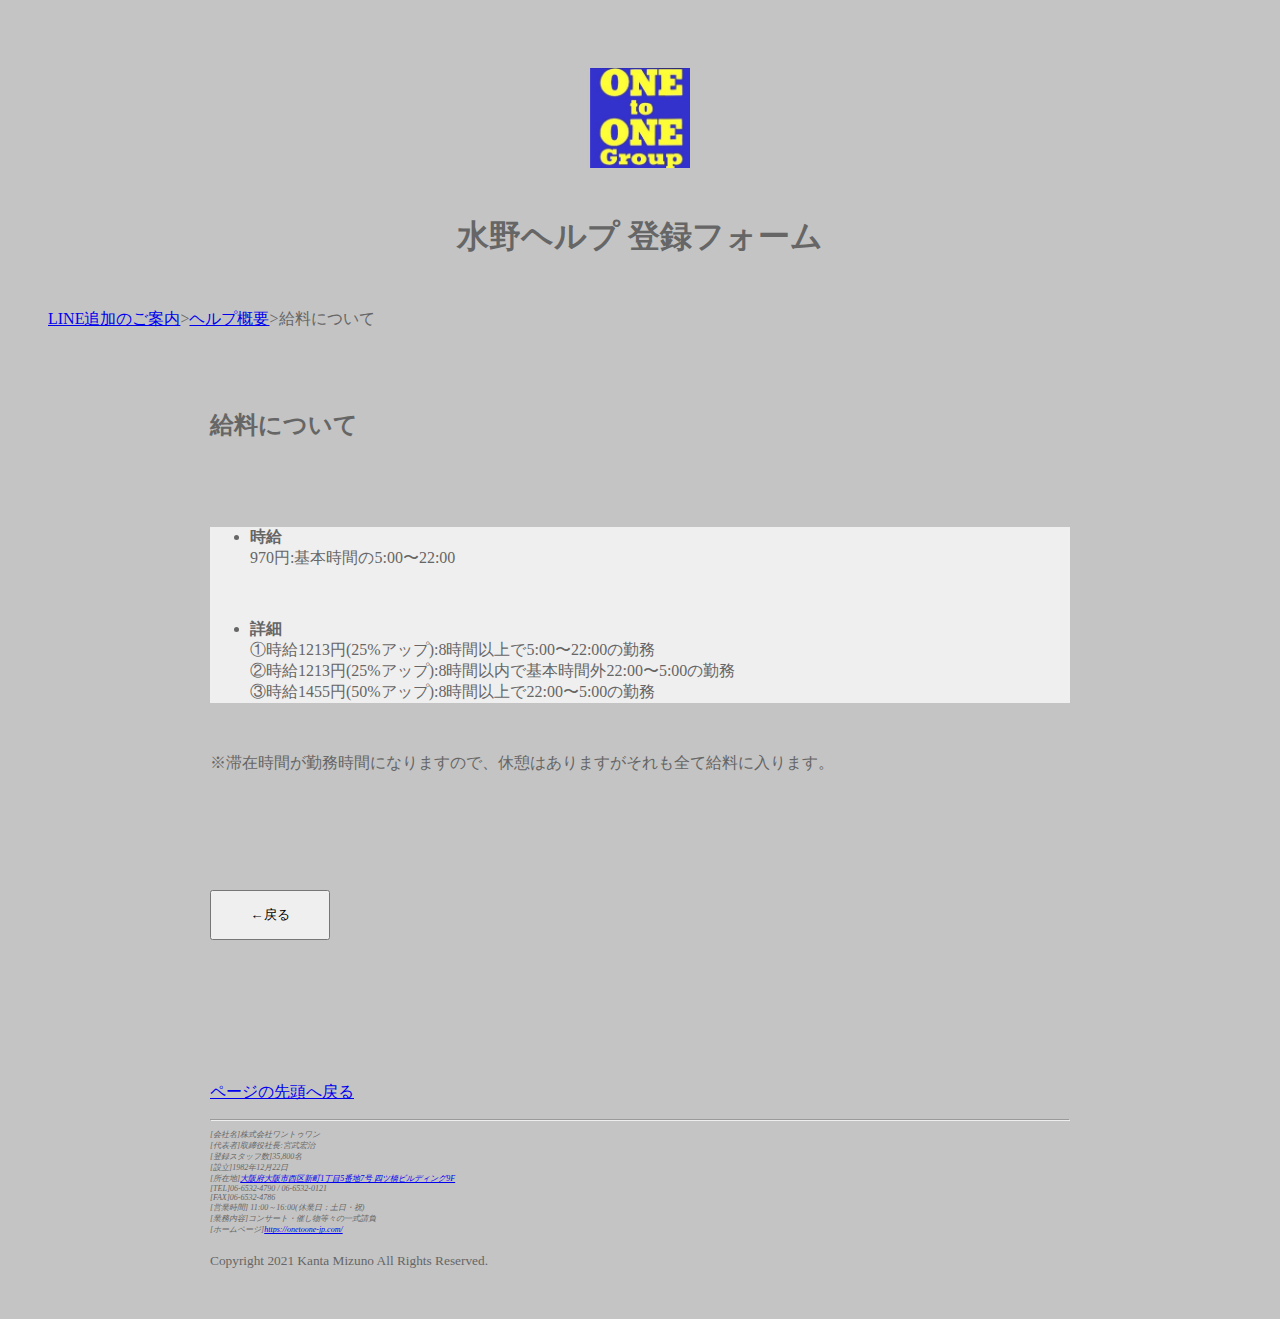
<file: salary.html>
<!DOCTYPE html>
<html lang="ja">
<head>
<meta charset="UTF-8">
<title>水野ヘルプ 登録フォーム</title>
<link rel="stylesheet" href="css/style.css">
</head>

<body>

  <header id="top">

    <h1><a href="index.html">
    <img src="images/logo.jpg" width="100px" height="100px" alt="水野ヘルプ 登録フォーム">
    </a></h1>

    <h1>水野ヘルプ 登録フォーム</h1>

  </header>

  <div id="breadcrumb">
    <ul>
      <li><a href="index.html">LINE追加のご案内</a>></li>
      <li><a href="summary.html">ヘルプ概要</a>></li>
      <li>給料について</li>
    </ul>
  </div>

<div id="contents">

  
  <h2>給料について</h2>
  <div id="salary">
      <ul>
        <li><b>時給</b><br>
      970円:基本時間の5:00〜22:00</li>
        <li><b>詳細</b><br>
      ①時給1213円(25%アップ):8時間以上で5:00〜22:00の勤務<br>
      ②時給1213円(25%アップ):8時間以内で基本時間外22:00〜5:00の勤務<br>
      ③時給1455円(50%アップ):8時間以上で22:00〜5:00の勤務<br></li>
      </ul>
      ※滞在時間が勤務時間になりますので、休憩はありますがそれも全て給料に入ります。
  </div>

  <div id="btn">
    <p><a href="summary.html"><input type="submit" name="next" value="←戻る"></a></p>
  </div>
</div>

<footer>

    <p id="pagetop"><a href="#top">ページの先頭へ戻る</a></p><hr>
  <address>
  [会社名]株式会社ワントゥワン<br>
  [代表者]取締役社長:宮武宏治<br>
  [登録スタッフ数]35,800名<br>
  [設立]<time datetime="1982-12-22">1982年12月22日</time><br>
  [所在地]<a href="https://www.google.co.jp/maps/place/%E3%80%92550-0013+%E5%A4%A7%E9%98%AA%E5%BA%9C%E5%A4%A7%E9%98%AA%E5%B8%82%E8%A5%BF%E5%8C%BA%E6%96%B0%E7%94%BA%EF%BC%91%E4%B8%81%E7%9B%AE%EF%BC%95%E2%88%92%EF%BC%97/@34.6753178,135.4967235,18z/data=!4m5!3m4!1s0x6000e704d477a663:0xacff098f5b27dfd2!8m2!3d34.6757203!4d135.4966832">大阪府大阪市西区新町1丁目5番地7号 四ツ橋ビルディング9F</a><br>
  [TEL]06-6532-4790 / 06-6532-0121<br>
  [FAX]06-6532-4786<br>
  [営業時間] 11:00～16:00(休業日：土日・祝)<br>
  [業務内容]コンサート・催し物等々の一式請負<br>
  [ホームページ]<a href="https://onetoone-jp.com/">https://onetoone-jp.com/</a>
  </address>

  <p id="copyright"><small>Copyright 2021 Kanta Mizuno All Rights Reserved.</small></p>

</footer>

</body>
</html>
</file>
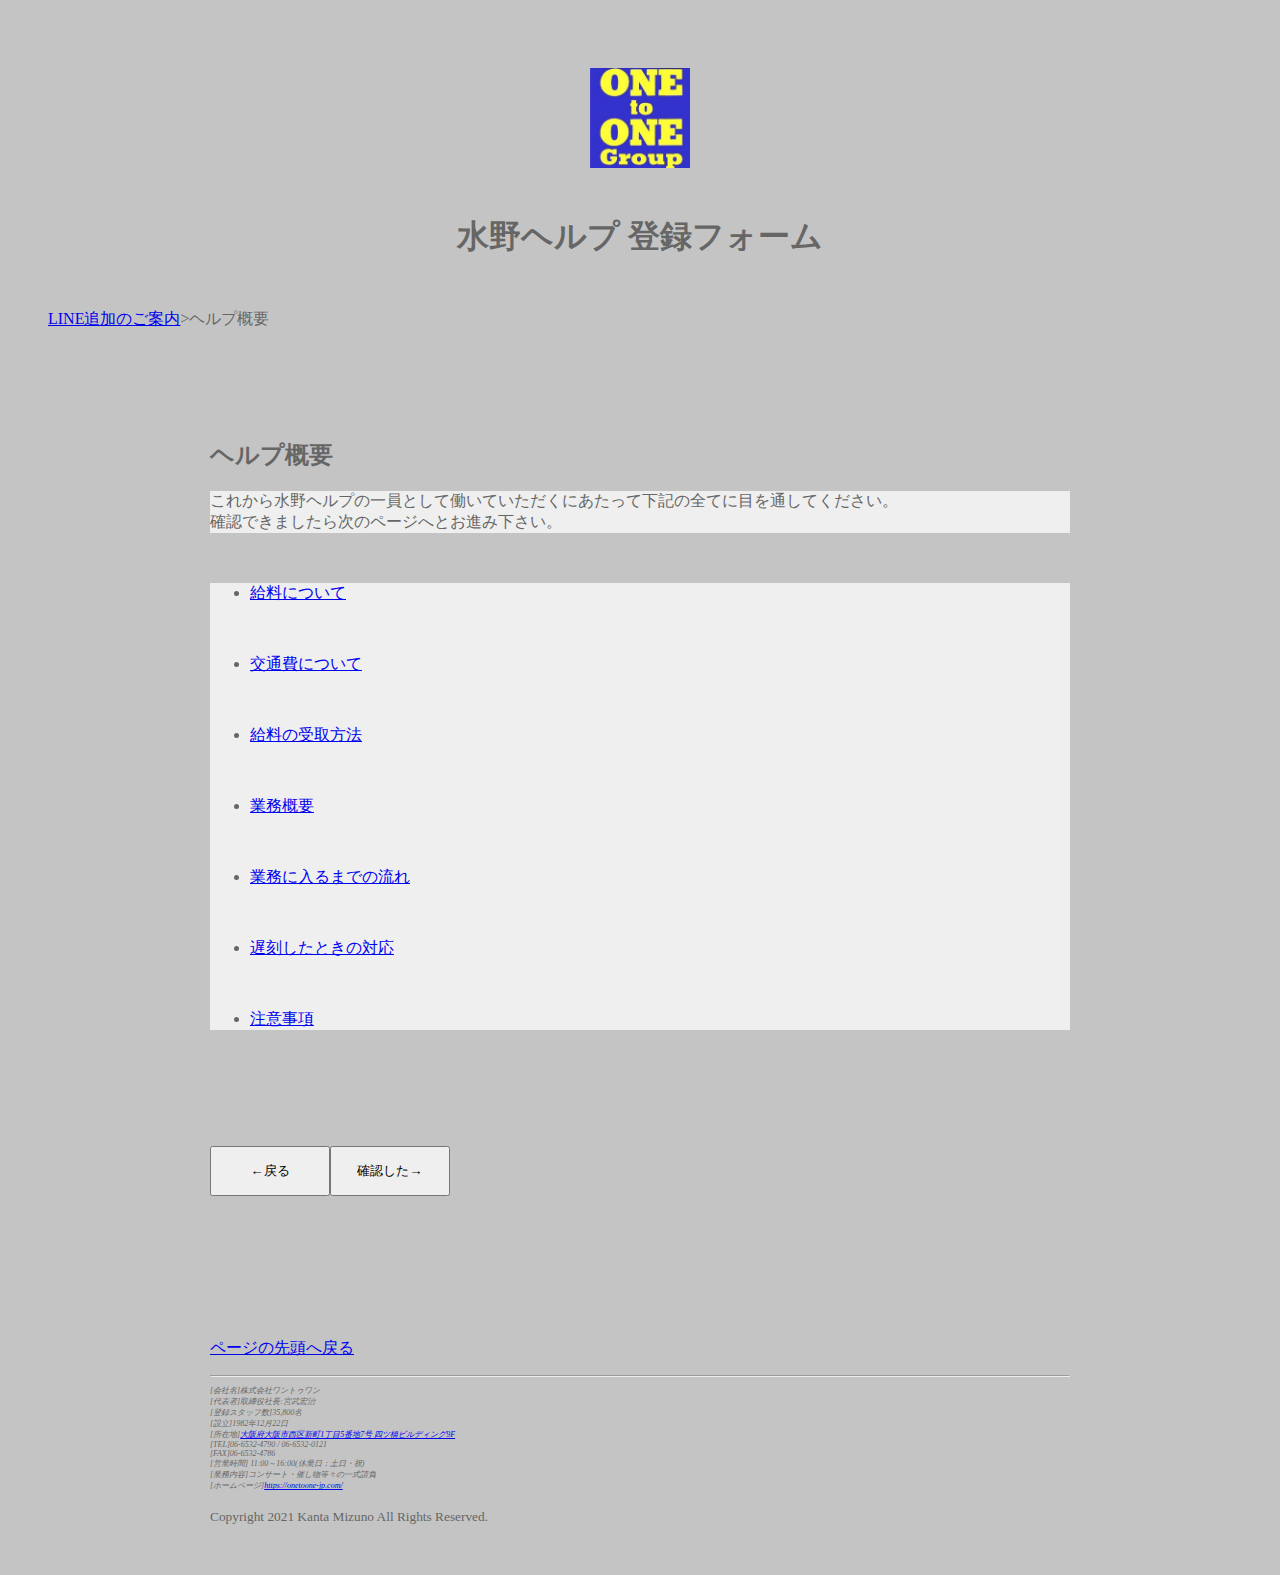
<file: summary.html>
<!DOCTYPE html>
<html lang="ja">
<head>
<meta charset="UTF-8">
<title>水野ヘルプ 登録フォーム</title>
<link rel="stylesheet" href="css/style.css">
</head>

<body>

  <header id="top">

    <h1><a href="index.html">
    <img src="images/logo.jpg" width="100px" height="100px" alt="水野ヘルプ 登録フォーム">
    </a></h1>

    <h1>水野ヘルプ 登録フォーム</h1>

  </header>

  <div id="breadcrumb">
    <ul>
      <li><a href="index.html">LINE追加のご案内</a>></li>
     <li>ヘルプ概要</li>
    </ul>
  </div>

<div id="contents">

  <div id="help">
    <h2>ヘルプ概要</h2>
    <p style="background-color: rgb(239, 239, 239);">これから水野ヘルプの一員として働いていただくにあたって下記の全てに目を通してください。<br>確認できましたら次のページへとお進み下さい。</p><br>

    <ul>
      <li><a href="salary.html">給料について</a></li>
      <li><a href="travel.html">交通費について</a></li>
      <li><a href="dedge.html">給料の受取方法</a></li>
      <li><a href="business.html">業務概要</a></li>
      <li><a href="flow.html">業務に入るまでの流れ</a></li>
      <li><a href="tardy.html">遅刻したときの対応</a></li>
      <li><a href="attention.html">注意事項</a></li>
    </ul>

    <div id="btn">
    <p><a href="index.html"><input type="submit" name="back" value="←戻る"></a></p>
    <p><a href="form.html"><input type="submit" name="next" value="確認した→"></a></p>
    </div>
    
</div>

<footer>

    <p id="pagetop"><a href="#top">ページの先頭へ戻る</a></p><hr>
  <address>
  [会社名]株式会社ワントゥワン<br>
  [代表者]取締役社長:宮武宏治<br>
  [登録スタッフ数]35,800名<br>
  [設立]<time datetime="1982-12-22">1982年12月22日</time><br>
  [所在地]<a href="https://www.google.co.jp/maps/place/%E3%80%92550-0013+%E5%A4%A7%E9%98%AA%E5%BA%9C%E5%A4%A7%E9%98%AA%E5%B8%82%E8%A5%BF%E5%8C%BA%E6%96%B0%E7%94%BA%EF%BC%91%E4%B8%81%E7%9B%AE%EF%BC%95%E2%88%92%EF%BC%97/@34.6753178,135.4967235,18z/data=!4m5!3m4!1s0x6000e704d477a663:0xacff098f5b27dfd2!8m2!3d34.6757203!4d135.4966832">大阪府大阪市西区新町1丁目5番地7号 四ツ橋ビルディング9F</a><br>
  [TEL]06-6532-4790 / 06-6532-0121<br>
  [FAX]06-6532-4786<br>
  [営業時間] 11:00～16:00(休業日：土日・祝)<br>
  [業務内容]コンサート・催し物等々の一式請負<br>
  [ホームページ]<a href="https://onetoone-jp.com/">https://onetoone-jp.com/</a>
  </address>

  <p id="copyright"><small>Copyright 2021 Kanta Mizuno All Rights Reserved.</small></p>

</footer>

</body>
</html>
</file>
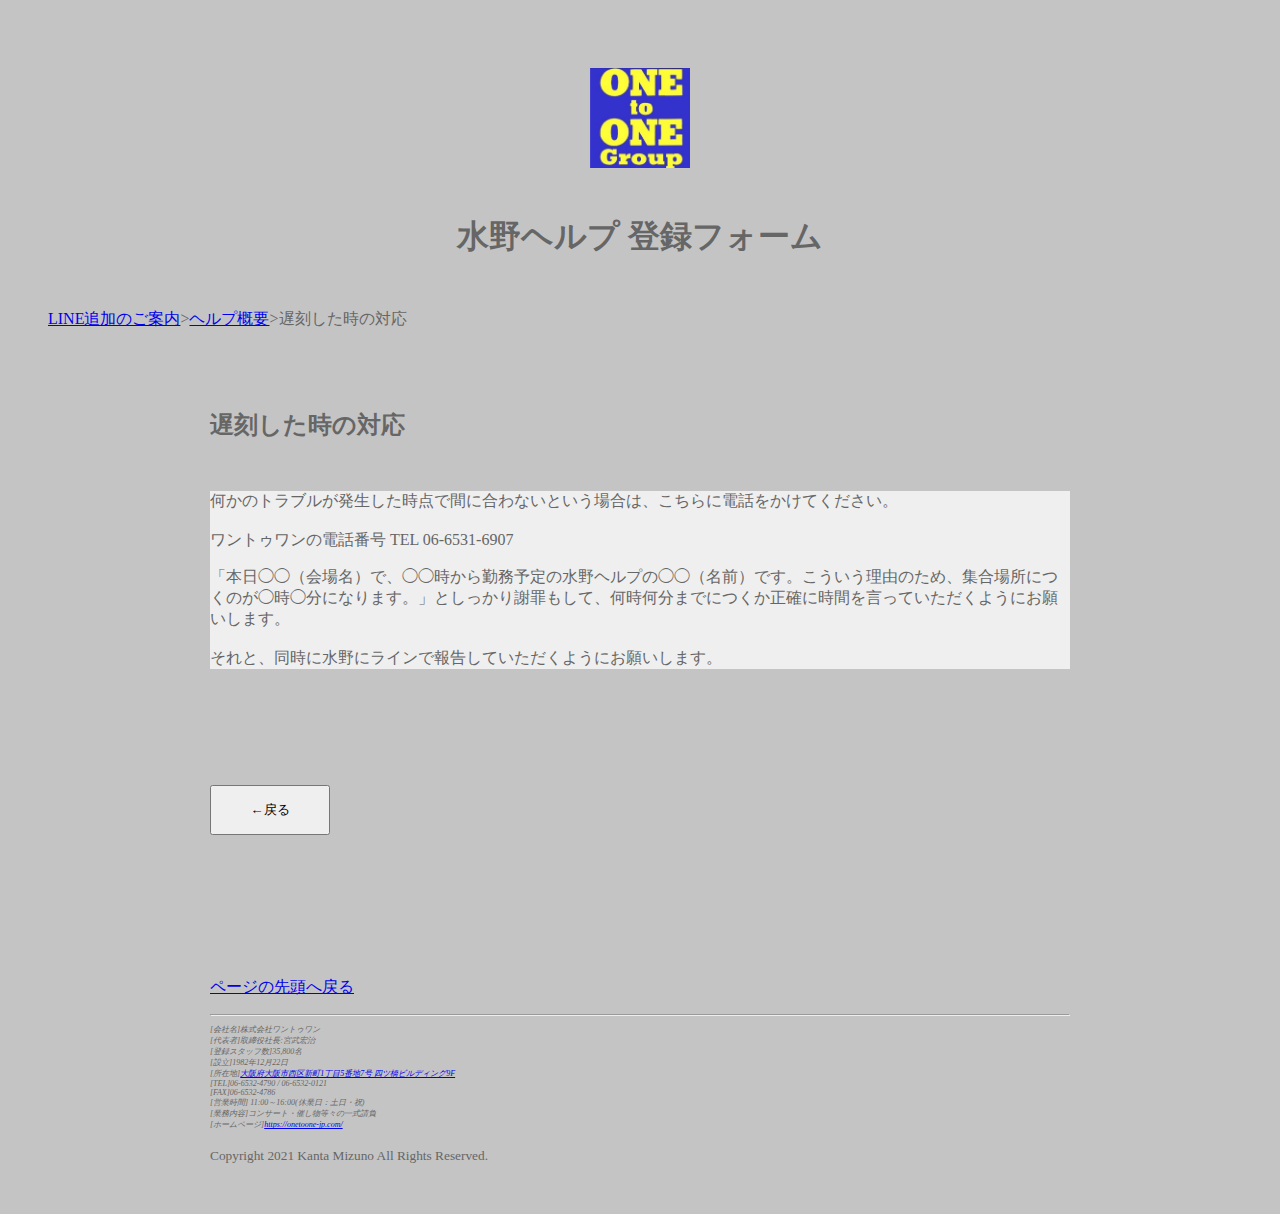
<file: tardy.html>
<!DOCTYPE html>
<html lang="ja">
<head>
<meta charset="UTF-8">
<title>水野ヘルプ 登録フォーム</title>
<link rel="stylesheet" href="css/style.css">
</head>

<body>

  <header id="top">

    <h1><a href="index.html">
    <img src="images/logo.jpg" width="100px" height="100px" alt="水野ヘルプ 登録フォーム">
    </a></h1>

    <h1>水野ヘルプ 登録フォーム</h1>

  </header>

  <div id="breadcrumb">
    <ul>
      <li><a href="index.html">LINE追加のご案内</a>></li>
      <li><a href="summary.html">ヘルプ概要</a>></li>
      <li>遅刻した時の対応</li>
    </ul>
  </div>

<div id="contents">

  <h2>遅刻した時の対応</h2>
  <div id="tardy">
    <p>
      何かのトラブルが発生した時点で間に合わないという場合は、こちらに電話をかけてください。<br><br>
      ワントゥワンの電話番号 TEL 06-6531-6907
    </p>
    <p>
      「本日◯◯（会場名）で、◯◯時から勤務予定の水野ヘルプの◯◯（名前）です。こういう理由のため、集合場所につくのが◯時◯分になります。」としっかり謝罪もして、何時何分までにつくか正確に時間を言っていただくようにお願いします。<br><br>
      それと、同時に水野にラインで報告していただくようにお願いします。
    </p>
  </div>

  <div id="btn">
    <p><a href="summary.html"><input type="submit" name="next" value="←戻る"></a></p>
  </div>
</div>

<footer>

    <p id="pagetop"><a href="#top">ページの先頭へ戻る</a></p><hr>
  <address>
  [会社名]株式会社ワントゥワン<br>
  [代表者]取締役社長:宮武宏治<br>
  [登録スタッフ数]35,800名<br>
  [設立]<time datetime="1982-12-22">1982年12月22日</time><br>
  [所在地]<a href="https://www.google.co.jp/maps/place/%E3%80%92550-0013+%E5%A4%A7%E9%98%AA%E5%BA%9C%E5%A4%A7%E9%98%AA%E5%B8%82%E8%A5%BF%E5%8C%BA%E6%96%B0%E7%94%BA%EF%BC%91%E4%B8%81%E7%9B%AE%EF%BC%95%E2%88%92%EF%BC%97/@34.6753178,135.4967235,18z/data=!4m5!3m4!1s0x6000e704d477a663:0xacff098f5b27dfd2!8m2!3d34.6757203!4d135.4966832">大阪府大阪市西区新町1丁目5番地7号 四ツ橋ビルディング9F</a><br>
  [TEL]06-6532-4790 / 06-6532-0121<br>
  [FAX]06-6532-4786<br>
  [営業時間] 11:00～16:00(休業日：土日・祝)<br>
  [業務内容]コンサート・催し物等々の一式請負<br>
  [ホームページ]<a href="https://onetoone-jp.com/">https://onetoone-jp.com/</a>
  </address>

  <p id="copyright"><small>Copyright 2021 Kanta Mizuno All Rights Reserved.</small></p>

</footer>

</body>
</html>
</file>
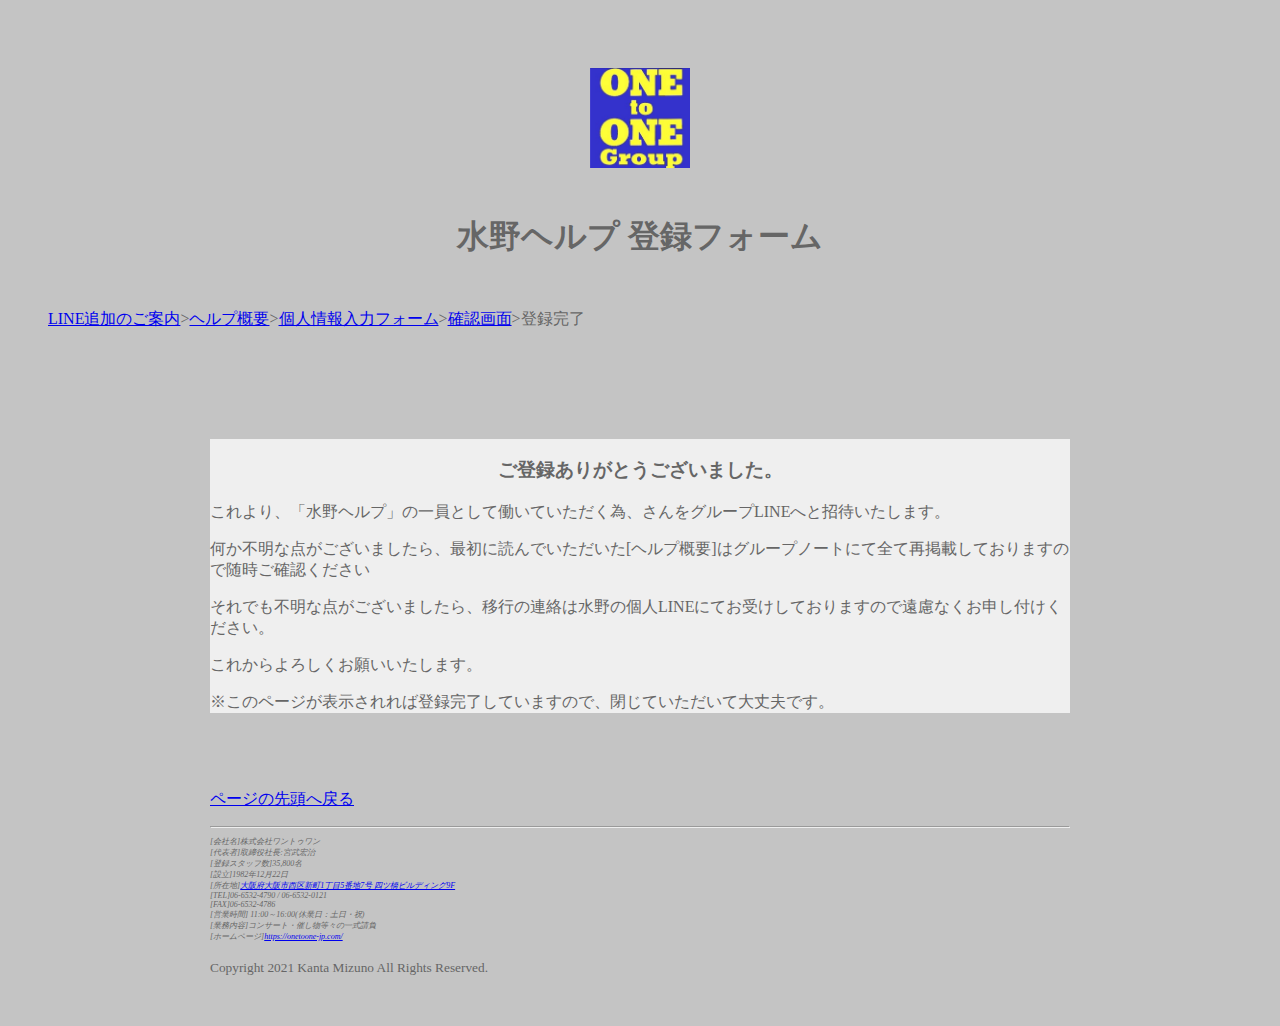
<file: thx.html>
<!DOCTYPE html>
<html lang="ja">
<head>
<meta charset="UTF-8">
<title>水野ヘルプ 登録フォーム</title>
<link rel="stylesheet" href="css/style.css">
</head>

<body>

  <header id="top">

    <h1><a href="index.html">
    <img src="images/logo.jpg" width="100px" height="100px" alt="水野ヘルプ 登録フォーム">
    </a></h1>

    <h1>水野ヘルプ 登録フォーム</h1>

  </header>

  <div id="breadcrumb">
    <ul>
      <li><a href="index.html">LINE追加のご案内</a>></li>
      <li><a href="summary.html">ヘルプ概要</a>></li>
      <li><a href="form.html">個人情報入力フォーム</a>></li>
      <li><a href="confirm.html">確認画面</a>></li>
      <li>登録完了</li>
    </ul>
  </div>

<div id="contents">
  <div id="confirm">
    <h3>ご登録ありがとうございました。</h3>
    <p>これより、「水野ヘルプ」の一員として働いていただく為、<!--フォームより値取得-->さんをグループLINEへと招待いたします。</p>
    何か不明な点がございましたら、最初に読んでいただいた[ヘルプ概要]はグループノートにて全て再掲載しておりますので随時ご確認ください</p>
    <p>それでも不明な点がございましたら、移行の連絡は水野の個人LINEにてお受けしておりますので遠慮なくお申し付けください。</p>
    <p>これからよろしくお願いいたします。</p>
    <p>※このページが表示されれば登録完了していますので、閉じていただいて大丈夫です。</p>
  </div>
</div>

<footer>

    <p id="pagetop"><a href="#top">ページの先頭へ戻る</a></p><hr>
  <address>
  [会社名]株式会社ワントゥワン<br>
  [代表者]取締役社長:宮武宏治<br>
  [登録スタッフ数]35,800名<br>
  [設立]<time datetime="1982-12-22">1982年12月22日</time><br>
  [所在地]<a href="https://www.google.co.jp/maps/place/%E3%80%92550-0013+%E5%A4%A7%E9%98%AA%E5%BA%9C%E5%A4%A7%E9%98%AA%E5%B8%82%E8%A5%BF%E5%8C%BA%E6%96%B0%E7%94%BA%EF%BC%91%E4%B8%81%E7%9B%AE%EF%BC%95%E2%88%92%EF%BC%97/@34.6753178,135.4967235,18z/data=!4m5!3m4!1s0x6000e704d477a663:0xacff098f5b27dfd2!8m2!3d34.6757203!4d135.4966832">大阪府大阪市西区新町1丁目5番地7号 四ツ橋ビルディング9F</a><br>
  [TEL]06-6532-4790 / 06-6532-0121<br>
  [FAX]06-6532-4786<br>
  [営業時間] 11:00～16:00(休業日：土日・祝)<br>
  [業務内容]コンサート・催し物等々の一式請負<br>
  [ホームページ]<a href="https://onetoone-jp.com/">https://onetoone-jp.com/</a>
  </address>

  <p id="copyright"><small>Copyright 2021 Kanta Mizuno All Rights Reserved.</small></p>

</footer>

</body>
</html>
</file>
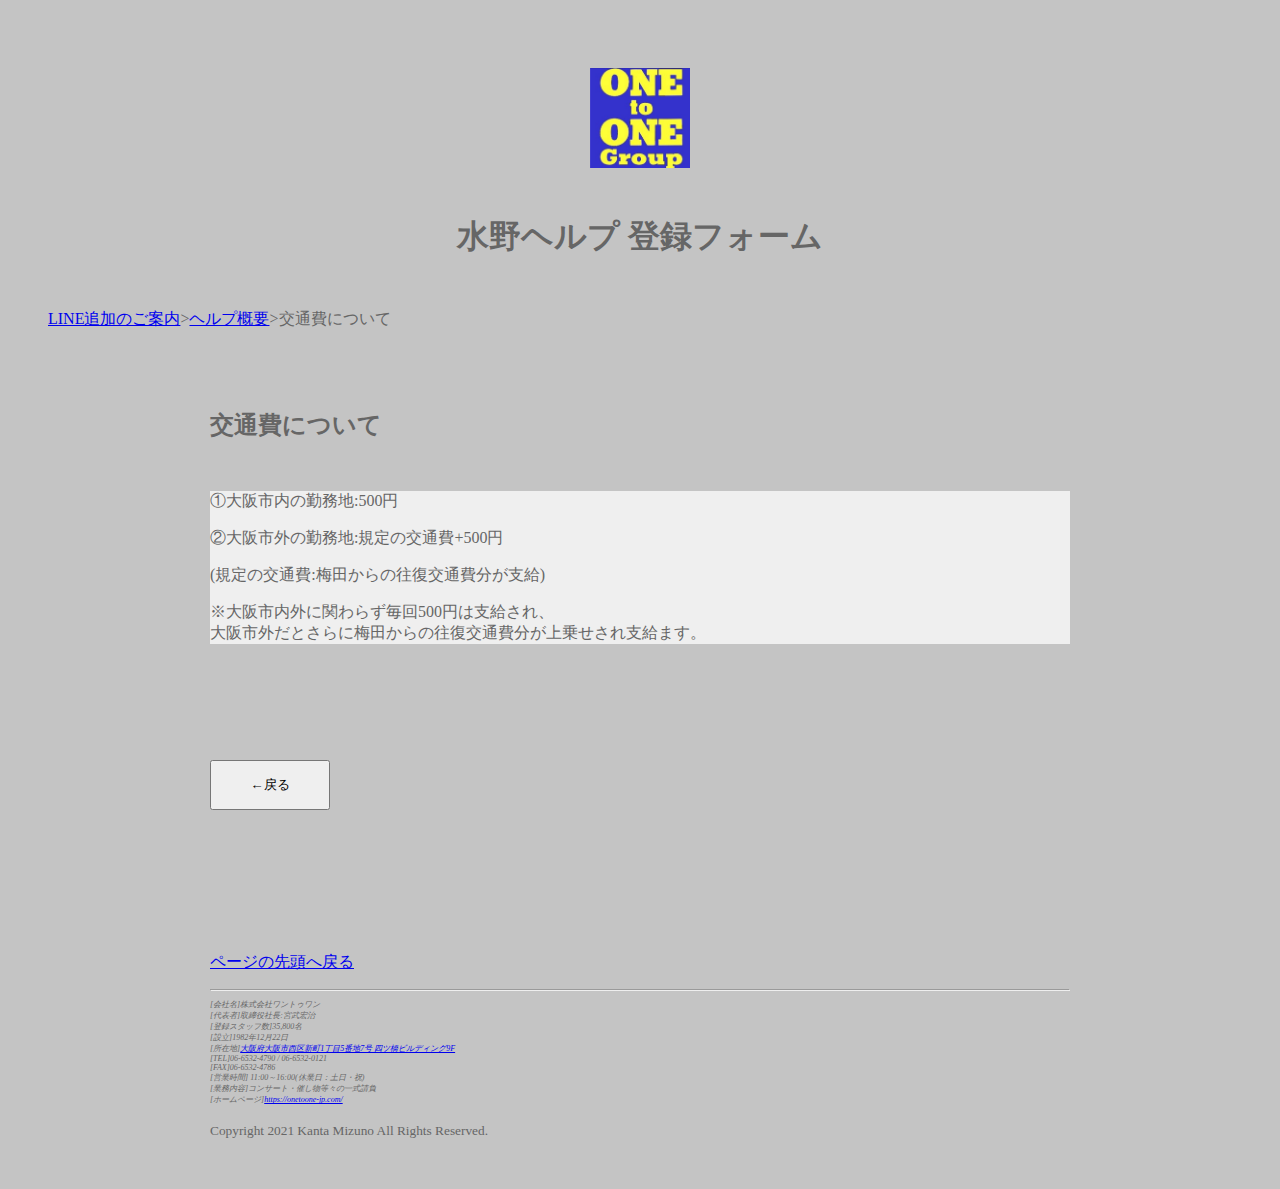
<file: travel.html>
<!DOCTYPE html>
<html lang="ja">
<head>
<meta charset="UTF-8">
<title>水野ヘルプ 登録フォーム</title>
<link rel="stylesheet" href="css/style.css">
</head>

<body>

  <header id="top">

    <h1><a href="index.html">
    <img src="images/logo.jpg" width="100px" height="100px" alt="水野ヘルプ 登録フォーム">
    </a></h1>

    <h1>水野ヘルプ 登録フォーム</h1>

  </header>

  <div id="breadcrumb">
    <ul>
      <li><a href="index.html">LINE追加のご案内</a>></li>
      <li><a href="summary.html">ヘルプ概要</a>></li>
      <li>交通費について</li>
    </ul>
  </div>

<div id="contents">
  <h2>交通費について</h2>
  <div id="travel">
    <p>①大阪市内の勤務地:500円</p>
    <p>②大阪市外の勤務地:規定の交通費+500円</p>
    <p>(規定の交通費:梅田からの往復交通費分が支給)</p>
    <p>※大阪市内外に関わらず毎回500円は支給され、<br>大阪市外だとさらに梅田からの往復交通費分が上乗せされ支給ます。</p>
  </div>

  <div id="btn">
  <p><a href="summary.html"><input type="submit" name="next" value="←戻る"></a></p>
  </div>
</div>

<footer>

    <p id="pagetop"><a href="#top">ページの先頭へ戻る</a></p><hr>
  <address>
  [会社名]株式会社ワントゥワン<br>
  [代表者]取締役社長:宮武宏治<br>
  [登録スタッフ数]35,800名<br>
  [設立]<time datetime="1982-12-22">1982年12月22日</time><br>
  [所在地]<a href="https://www.google.co.jp/maps/place/%E3%80%92550-0013+%E5%A4%A7%E9%98%AA%E5%BA%9C%E5%A4%A7%E9%98%AA%E5%B8%82%E8%A5%BF%E5%8C%BA%E6%96%B0%E7%94%BA%EF%BC%91%E4%B8%81%E7%9B%AE%EF%BC%95%E2%88%92%EF%BC%97/@34.6753178,135.4967235,18z/data=!4m5!3m4!1s0x6000e704d477a663:0xacff098f5b27dfd2!8m2!3d34.6757203!4d135.4966832">大阪府大阪市西区新町1丁目5番地7号 四ツ橋ビルディング9F</a><br>
  [TEL]06-6532-4790 / 06-6532-0121<br>
  [FAX]06-6532-4786<br>
  [営業時間] 11:00～16:00(休業日：土日・祝)<br>
  [業務内容]コンサート・催し物等々の一式請負<br>
  [ホームページ]<a href="https://onetoone-jp.com/">https://onetoone-jp.com/</a>
  </address>

  <p id="copyright"><small>Copyright 2021 Kanta Mizuno All Rights Reserved.</small></p>

</footer>

</body>
</html>
</file>
<file: css/style.css>
body,footer{
  background-color: rgb(196, 196, 196);
  color: #666666;
}
header, div, footer{
  width: 860px;
  margin: 50px auto 50px auto;
}
header h1,h3{
  padding-top: 18px;
  text-align:center;
}
#breadcrumb{
  display: inline;
}
#breadcrumb li,#flow li,#salary{
  list-style-type: none;
  float: left;
}
#contents{
  padding-top: 80px;
}
#qr{
  margin-bottom: 50px;
}
input[type="submit"]{
  width:120px;
  height:50px;
}
footer address{
  font-size: 50%;
  float: center;
}
footer {
	padding-top: 10px;
}
footer p {
	float: none;
}
#btn{
  display: inline-flex;
}
#line,#attention p,ul,#flow p,#tardy li,#travel,#dedge,#tardy,#confirm{
  background-color: rgb(239, 239, 239);
}
li,tr{
  margin-bottom: 50px;
}
#line textarea{
  width: 300px;
  height: 80px;
}
table{
  border-collapse:collapse;
  margin: 0 auto 0 auto;
}
</file>
